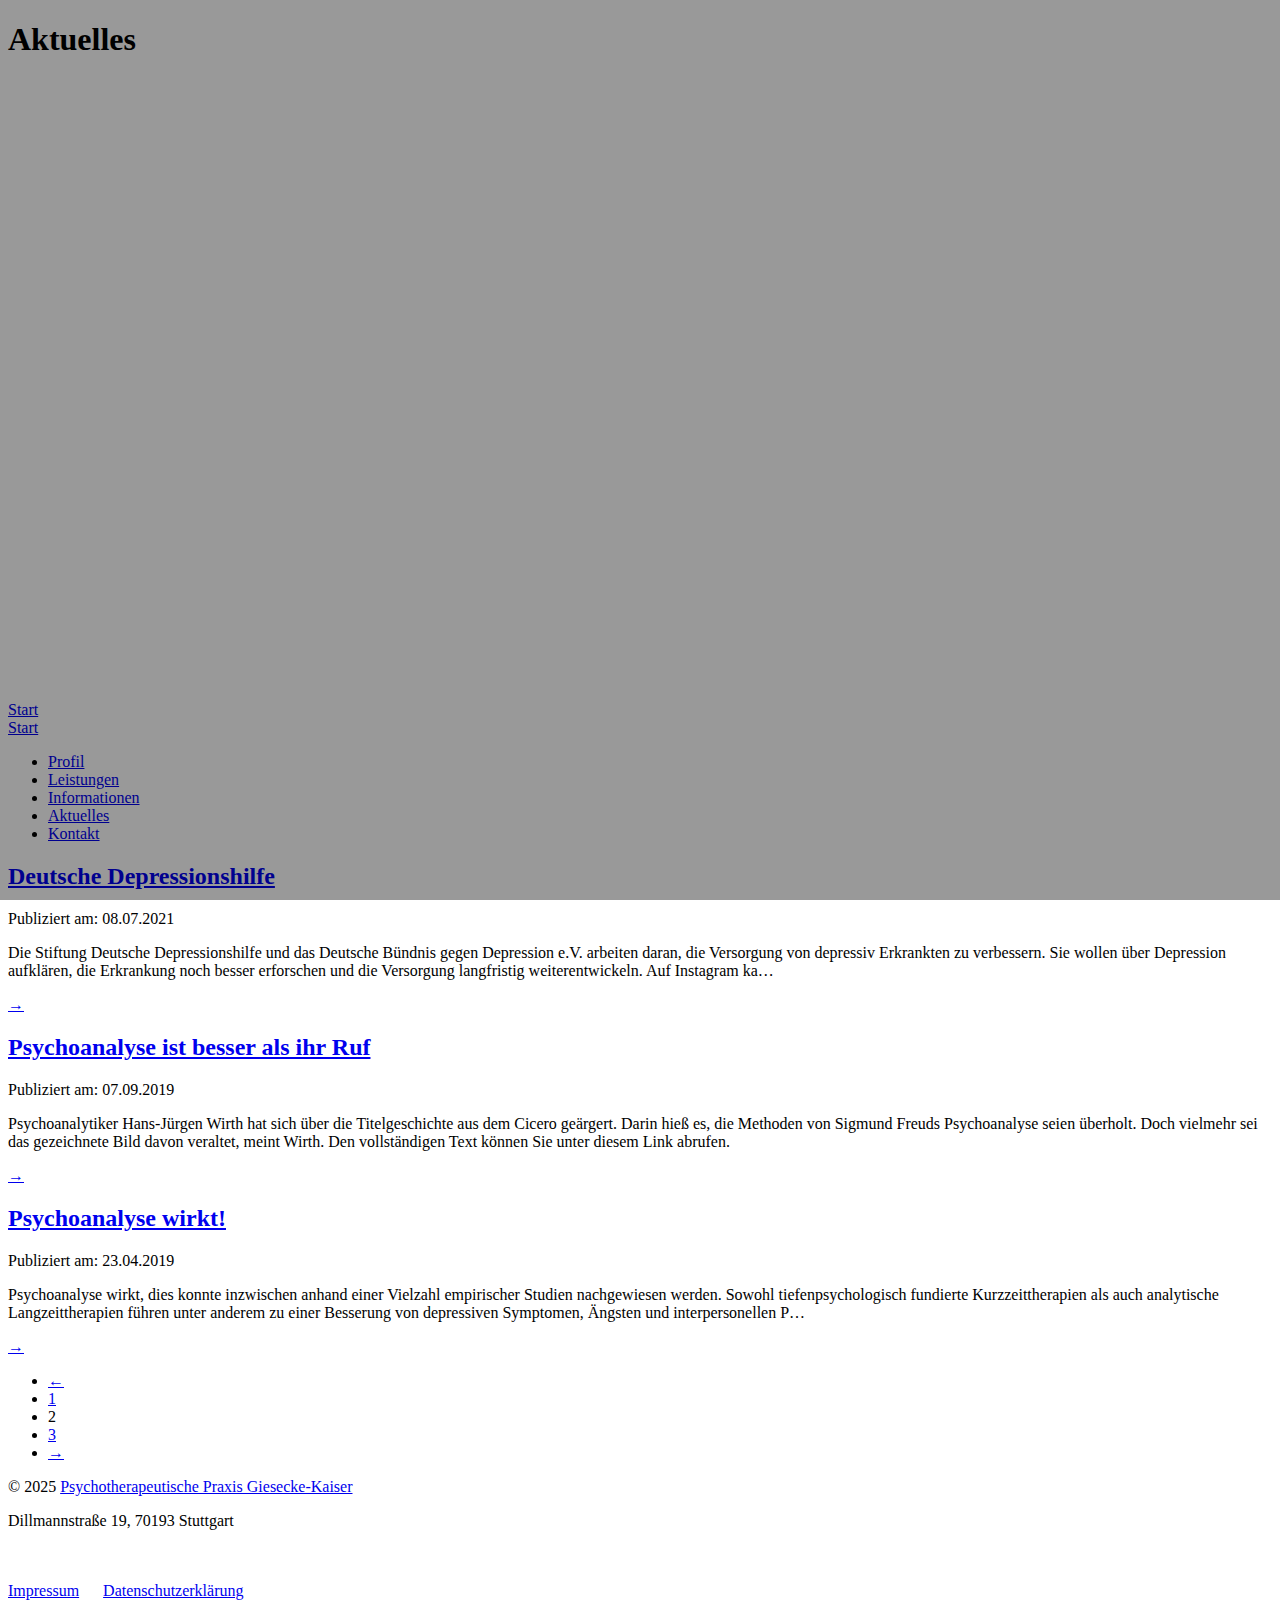
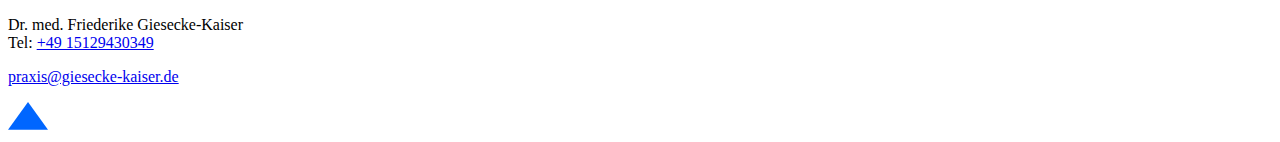
<file: Aktuelles page2.html>
<!DOCTYPE html>
<html lang="de">
  <head>
    <meta charset="utf-8" />
    <meta name="viewport" content="width=device-width, initial-scale=1">
    
<title>Aktuelles | Psychotherapeutische Praxis Dr. med. Friederike Giesecke-Kaiser</title>
<meta name="description" content="Psychotherapeutische Praxisgemeinschaft Monika Huff-M&uuml;ller &amp; Gabriele Dupin: Aktuelles und Hinweise.">
<meta property="og:title" content="Aktuelles | Psychotherapeutische Praxisgemeinschaft Monika Huff-M&uuml;ller &amp; Gabriele Dupin" />
<meta property="og:type" content="article" />
<meta property="og:url" content="https://www.huff-mueller-dupin.de/aktuelles" />
<meta property="og:description" content="Psychotherapeutische Praxisgemeinschaft Monika Huff-M&uuml;ller &amp; Gabriele Dupin: Aktuelles und Hinweise." />
        

 

<meta property="og:image" content="https://www.huff-mueller-dupin.de/content/4-aktuelles/header-background.min.jpg" />
 
<style>
  @font-face {
    font-family: 'Roboto';
    font-style: italic;
    font-weight: 400;
    src: url(https://www.huff-mueller-dupin.de/assets/fonts/Roboto-Italic.woff);
  }
  @font-face {
    font-family: 'Roboto';
    font-style: normal;
    font-weight: 300;
    src: url(https://www.huff-mueller-dupin.de/assets/fonts/Roboto-Light.woff);
  }
  @font-face {
    font-family: 'Roboto';
    font-style: italic;
    font-weight: 300;
    src: url(https://www.huff-mueller-dupin.de/assets/fonts/Roboto-LightItalic.woff);
  }  
  @font-face {
    font-family: 'Roboto';
    font-style: normal;
    font-weight: 500;
    src: url(https://www.huff-mueller-dupin.de/assets/fonts/Roboto-Medium.woff);
  }@font-face {
    font-family: 'Roboto';
    font-style: italic;
    font-weight: 500;
    src: url(https://www.huff-mueller-dupin.de/assets/fonts/Roboto-MediumItalic.woff);
  }
  @font-face {
    font-family: 'Roboto';
    font-style: normal;
    font-weight: 400;
    src: url(https://www.huff-mueller-dupin.de/assets/fonts/Roboto-Regular.woff);
  }
</style><link rel="stylesheet" href="https://www.huff-mueller-dupin.de/assets/css/reset.min.css">
<link rel="stylesheet" href="https://www.huff-mueller-dupin.de/assets/css/typo.min.css">
<link rel="stylesheet" href="https://www.huff-mueller-dupin.de/assets/css/grid.min.css">
<link rel="stylesheet" href="https://www.huff-mueller-dupin.de/assets/css/nav.min.css">
<link rel="stylesheet" href="https://www.huff-mueller-dupin.de/assets/css/style.min.css">
<link rel="stylesheet" href="https://www.huff-mueller-dupin.de/assets/css/blog.min.css"><link rel="stylesheet" href="https://www.huff-mueller-dupin.de/assets/css/mobile.min.css">
<link rel="stylesheet" href="https://www.huff-mueller-dupin.de/assets/css/forms.min.css">
<link rel="stylesheet" href="https://www.huff-mueller-dupin.de/assets/css/print.min.css" media="print"><style>
      .presentation {        
    background-image: url(https://www.huff-mueller-dupin.de/thumbs/aktuelles/header-background.min-1920x680-q85.jpg);        
    background-repeat: repeat;
    background-position: center;
    background-size: cover;
    min-height: 680px;
  }
  .presentation:before {
    content: "";
    position: absolute;
    top: 0;
    left: 0;
    width: 100%;
    height: 100%;
    background: rgba(0, 0, 0, 0.4);
    z-index: 1
  }    
  
  @media all and (max-width:767px) {
    .presentation {        
      background-image: url(https://www.huff-mueller-dupin.de/thumbs/aktuelles/header-background.min-767x450-q85.jpg);        
      min-height: 100vh;
    }
  }
     

  .presentation:before {
    content: "";
    position: absolute;
    top: 0;
    left: 0;
    width: 100%;
    height: 100%;
    background: rgba(0, 0, 0, 0.4);
    z-index: 1
  }

</style>
  </head>
  <body>
    <header>     
      <div class="presentation df am ac blog-presentation ">
        <div class="presentation-content">

                    <h1>Aktuelles</h1>
                    
          
        </div>

      </div>

      <div class="logo-and-nav-mobile big-space df between am logo-text">
  <a href="https://www.giesecke-kaiser.de">
        Start      </a>
  <a class="menu-icon" href="#nav-content">        
    <span></span>
    <span></span>
    <span></span>            
  </a>
</div>      <div id="nav-content">
  <a href="#" class="close"></a>
  <div id="nav-inside">
    <nav class="nav-top df between am">
      <div class="logo logo-text">
        <a href="https://www.giesecke-kaiser.de">Start  </a>
      </div>
      <ul class="menu">  
                <li class="default-li  big-space">    
                    <a  href="https://www.giesecke-kaiser.de/profil">Profil</a>
          
                
        </li>
                <li class="default-li  big-space">    
                    <a  href="https://www.giesecke-kaiser.de/leistungen">Leistungen</a>
          
                
        </li>
                <li class="default-li  big-space">    
                    <a  href="https://www.giesecke-kaiser.de/informationen">Informationen</a>
          
                
        </li>
                <li class="blog-li  big-space">    
                    <a  class="active" href="https://www.giesecke-kaiser.de/aktuelles">Aktuelles</a>
          
                
        </li>
                <li class="kontakt-li  big-space">    
                    <a  href="https://www.giesecke-kaiser.de/kontakt">Kontakt</a>
          
                
        </li>
              </ul> 
    </nav>
  </div>
</div>
    </header> 
<main class="size">
      <article class="size post-on-blog ">
    <div class="block">
      <header class="post-on-blog-header">
        <h2 class="h3"><a href="https://www.giesecke-kaiser.de/aktuelles/deutsche-depressionshilfe">Deutsche Depressionshilfe</a></h2>
        <span class="small">Publiziert am:</span> <time class="small" datetime="2021-07-08T00:00:00+00:00" pubdate="pubdate">08.07.2021</time>
      </header>
                  <p>Die Stiftung Deutsche Depressionshilfe und das Deutsche Bündnis gegen Depression e.V. arbeiten  daran, die Versorgung von depressiv Erkrankten zu verbessern. Sie wollen über Depression aufklären, die Erkrankung noch besser erforschen und die Versorgung langfristig weiterentwickeln. Auf Instagram ka… </p>
            <a class="read-more" href="https://www.giesecke-kaiser.de/aktuelles/deutsche-depressionshilfe"> &rarr; </a> 
    </div>
      </article>
    <article class="size post-on-blog ">
    <div class="block">
      <header class="post-on-blog-header">
        <h2 class="h3"><a href="https://www.giesecke-kaiser.de/aktuelles/psychoanalyse-ist-besser-als-ihr-ruf">Psychoanalyse ist besser als ihr Ruf</a></h2>
        <span class="small">Publiziert am:</span> <time class="small" datetime="2019-09-07T00:00:00+00:00" pubdate="pubdate">07.09.2019</time>
      </header>
                  <p>Psychoanalytiker Hans-Jürgen Wirth hat sich über die Titelgeschichte aus dem  Cicero geärgert. Darin hieß es, die Methoden von Sigmund Freuds Psychoanalyse seien überholt. Doch vielmehr sei das gezeichnete Bild davon veraltet, meint Wirth. Den vollständigen Text können Sie unter diesem Link abrufen. </p>
            <a class="read-more" href="https://www.giesecke-kaiser.de/aktuelles/psychoanalyse-ist-besser-als-ihr-ruf"> &rarr; </a> 
    </div>
      </article>
    <article class="size post-on-blog ">
    <div class="block">
      <header class="post-on-blog-header">
        <h2 class="h3"><a href="https://www.giesecke-kaiser.de/aktuelles/psychoanalyse-wirkt">Psychoanalyse wirkt!</a></h2>
        <span class="small">Publiziert am:</span> <time class="small" datetime="2019-04-23T00:00:00+00:00" pubdate="pubdate">23.04.2019</time>
      </header>
                  <p>Psychoanalyse wirkt, dies konnte inzwischen anhand einer Vielzahl empirischer Studien nachgewiesen werden.  Sowohl tiefenpsychologisch fundierte Kurzzeittherapien als auch analytische Langzeittherapien führen unter anderem zu einer Besserung von depressiven Symptomen, Ängsten und interpersonellen P… </p>
            <a class="read-more" href="https://www.giesecke-kaiser.de/aktuelles/psychoanalyse-wirkt"> &rarr; </a> 
    </div>
      </article>
    <nav class="pagination" role="navigation">
  <ul>
        <li><a href="https://www.giesecke-kaiser.de/aktuelles">&larr;</a></li>
                <li><a href="https://www.giesecke-kaiser.de/aktuelles">1</a></li>
                <li><span class="active" >2</span></li>
                <li><a href="https://www.giesecke-kaiser.de/aktuelles/page:3">3</a></li>
                <li class="last"><a href="https://www.giesecke-kaiser.de/aktuelles/page:3">&rarr;</a></li>
      </ul>
</nav>  </main>
<footer>
  <div class="df am">
    <div class="bla copyright">
        <p>© 2025 <a href="https://www.giesecke-kaiser.de">Psychotherapeutische Praxis Giesecke-Kaiser</a></p>
<p>Dillmannstraße 19, 70193 Stuttgart</p>
<p><br/><br />
<a href="https://www.giesecke-kaiser.de/impressum" title="Impressum">Impressum</a> &emsp; <a href="https://www.giesecke-kaiser.de/datenschutz" title="Datenschutzerklärung">Datenschutzerklärung</a></p>    </div>
    <div class="social-link">
      <p>Dr. med. Friederike Giesecke-Kaiser<br />
Tel: <a href="tel:+49 15129430349" title="+49 15129430349">+49 15129430349</a></p>

<p><a href="mailto:praxis@giesecke-kaiser.de" title="praxis@giesecke-kaiser.de">praxis@giesecke-kaiser.de</a></p>    </div>
  </div>
  <a id="gotop" class="gotop logo-width-mini" href="#top">
    <svg width="40px" viewBox="0 0 131.52 91.52">
      <path transform="matrix(1,0,0,1,-429.339,-342.347)" fill="#0066ff" fill-rule="evenodd" stroke="none" stroke-width="0" d="M 495.172,342.347 L 561.004,434.013 L 429.339,434.013 Z "/>
    </svg>
  </a>
</footer>

<script src="https://www.huff-mueller-dupin.de/assets/js/jquery.2.4.1.min.js"></script>
<script src="https://www.huff-mueller-dupin.de/assets/lightslider/js/lightslider.min.js"></script>
<script src="https://www.huff-mueller-dupin.de/assets/js/all.min.js"></script>
 
</body>
</html>
</file>
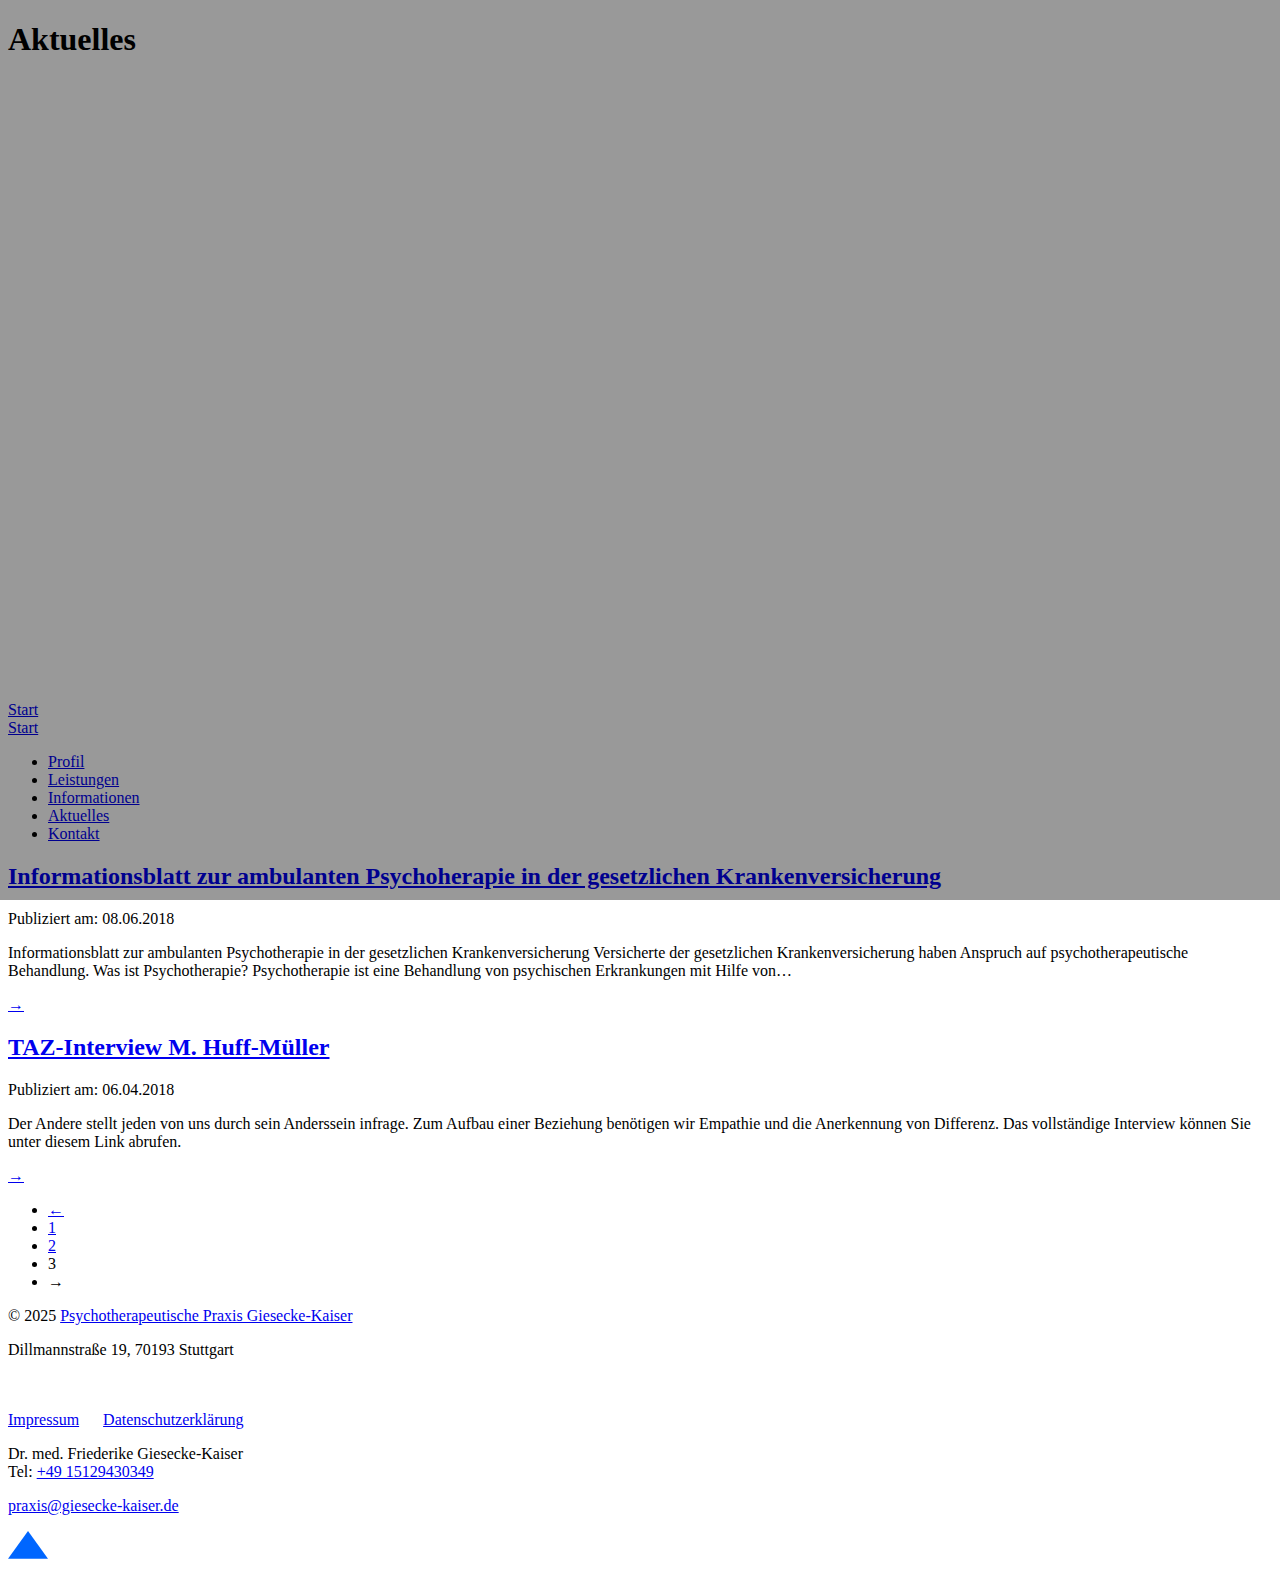
<file: Aktuelles page3.html>
<!DOCTYPE html>
<html lang="de">
  <head>
    <meta charset="utf-8" />
    <meta name="viewport" content="width=device-width, initial-scale=1">
    
<title>Aktuelles | Psychotherapeutische Praxis Dr. med. Friederike Giesecke-Kaiser</title>
<meta name="description" content="Psychotherapeutische Praxisgemeinschaft Monika Huff-M&uuml;ller &amp; Gabriele Dupin: Aktuelles und Hinweise.">
<meta property="og:title" content="Aktuelles | Psychotherapeutische Praxisgemeinschaft Monika Huff-M&uuml;ller &amp; Gabriele Dupin" />
<meta property="og:type" content="article" />
<meta property="og:url" content="https://www.huff-mueller-dupin.de/aktuelles" />
<meta property="og:description" content="Psychotherapeutische Praxisgemeinschaft Monika Huff-M&uuml;ller &amp; Gabriele Dupin: Aktuelles und Hinweise." />
        

 

<meta property="og:image" content="https://www.huff-mueller-dupin.de/content/4-aktuelles/header-background.min.jpg" />
 
<style>
  @font-face {
    font-family: 'Roboto';
    font-style: italic;
    font-weight: 400;
    src: url(https://www.huff-mueller-dupin.de/assets/fonts/Roboto-Italic.woff);
  }
  @font-face {
    font-family: 'Roboto';
    font-style: normal;
    font-weight: 300;
    src: url(https://www.huff-mueller-dupin.de/assets/fonts/Roboto-Light.woff);
  }
  @font-face {
    font-family: 'Roboto';
    font-style: italic;
    font-weight: 300;
    src: url(https://www.huff-mueller-dupin.de/assets/fonts/Roboto-LightItalic.woff);
  }  
  @font-face {
    font-family: 'Roboto';
    font-style: normal;
    font-weight: 500;
    src: url(https://www.huff-mueller-dupin.de/assets/fonts/Roboto-Medium.woff);
  }@font-face {
    font-family: 'Roboto';
    font-style: italic;
    font-weight: 500;
    src: url(https://www.huff-mueller-dupin.de/assets/fonts/Roboto-MediumItalic.woff);
  }
  @font-face {
    font-family: 'Roboto';
    font-style: normal;
    font-weight: 400;
    src: url(https://www.huff-mueller-dupin.de/assets/fonts/Roboto-Regular.woff);
  }
</style><link rel="stylesheet" href="https://www.huff-mueller-dupin.de/assets/css/reset.min.css">
<link rel="stylesheet" href="https://www.huff-mueller-dupin.de/assets/css/typo.min.css">
<link rel="stylesheet" href="https://www.huff-mueller-dupin.de/assets/css/grid.min.css">
<link rel="stylesheet" href="https://www.huff-mueller-dupin.de/assets/css/nav.min.css">
<link rel="stylesheet" href="https://www.huff-mueller-dupin.de/assets/css/style.min.css">
<link rel="stylesheet" href="https://www.huff-mueller-dupin.de/assets/css/blog.min.css"><link rel="stylesheet" href="https://www.huff-mueller-dupin.de/assets/css/mobile.min.css">
<link rel="stylesheet" href="https://www.huff-mueller-dupin.de/assets/css/forms.min.css">
<link rel="stylesheet" href="https://www.huff-mueller-dupin.de/assets/css/print.min.css" media="print"><style>
      .presentation {        
    background-image: url(https://www.huff-mueller-dupin.de/thumbs/aktuelles/header-background.min-1920x680-q85.jpg);        
    background-repeat: repeat;
    background-position: center;
    background-size: cover;
    min-height: 680px;
  }
  .presentation:before {
    content: "";
    position: absolute;
    top: 0;
    left: 0;
    width: 100%;
    height: 100%;
    background: rgba(0, 0, 0, 0.4);
    z-index: 1
  }    
  
  @media all and (max-width:767px) {
    .presentation {        
      background-image: url(https://www.huff-mueller-dupin.de/thumbs/aktuelles/header-background.min-767x450-q85.jpg);        
      min-height: 100vh;
    }
  }
     

  .presentation:before {
    content: "";
    position: absolute;
    top: 0;
    left: 0;
    width: 100%;
    height: 100%;
    background: rgba(0, 0, 0, 0.4);
    z-index: 1
  }

</style>
  </head>
  <body>
    <header>     
      <div class="presentation df am ac blog-presentation ">
        <div class="presentation-content">

                    <h1>Aktuelles</h1>
                    
          
        </div>

      </div>

      <div class="logo-and-nav-mobile big-space df between am logo-text">
  <a href="https://www.giesecke-kaiser.de">
        Start      </a>
  <a class="menu-icon" href="#nav-content">        
    <span></span>
    <span></span>
    <span></span>            
  </a>
</div>      <div id="nav-content">
  <a href="#" class="close"></a>
  <div id="nav-inside">
    <nav class="nav-top df between am">
      <div class="logo logo-text">
        <a href="https://www.giesecke-kaiser.de">Start  </a>
      </div>
      <ul class="menu">  
                <li class="default-li  big-space">    
                    <a  href="https://www.giesecke-kaiser.de/profil">Profil</a>
          
                
        </li>
                <li class="default-li  big-space">    
                    <a  href="https://www.giesecke-kaiser.de/leistungen">Leistungen</a>
          
                
        </li>
                <li class="default-li  big-space">    
                    <a  href="https://www.giesecke-kaiser.de/informationen">Informationen</a>
          
                
        </li>
                <li class="blog-li  big-space">    
                    <a  class="active" href="https://www.giesecke-kaiser.de/aktuelles">Aktuelles</a>
          
                
        </li>
                <li class="kontakt-li  big-space">    
                    <a  href="https://www.giesecke-kaiser.de/kontakt">Kontakt</a>
          
                
        </li>
              </ul> 
    </nav>
  </div>
</div>
    </header> 
<main class="size">
      <article class="size post-on-blog ">
    <div class="block">
      <header class="post-on-blog-header">
        <h2 class="h3"><a href="https://www.giesecke-kaiser.de/aktuelles/informationsblatt-zur-ambulanten-sicher-therapie-in-der-gesetzlichen-krankenversicherung">Informationsblatt zur ambulanten Psychoherapie in der gesetzlichen Krankenversicherung</a></h2>
        <span class="small">Publiziert am:</span> <time class="small" datetime="2018-06-08T00:00:00+00:00" pubdate="pubdate">08.06.2018</time>
      </header>
                  <p>Informationsblatt zur ambulanten Psychotherapie in der gesetzlichen Krankenversicherung Versicherte der gesetzlichen Krankenversicherung haben Anspruch auf psychotherapeutische Behandlung. Was ist Psychotherapie? Psychotherapie ist eine Behandlung von psychischen Erkrankungen mit Hilfe von… </p>
            <a class="read-more" href="https://www.giesecke-kaiser.de/aktuelles/informationsblatt-zur-ambulanten-sicher-therapie-in-der-gesetzlichen-krankenversicherung"> &rarr; </a> 
    </div>
      </article>
    <article class="size post-on-blog ">
    <div class="block">
      <header class="post-on-blog-header">
        <h2 class="h3"><a href="https://www.giesecke-kaiser.de/aktuelles/taz-interview-m-huff-mueller">TAZ-Interview M. Huff-M&uuml;ller</a></h2>
        <span class="small">Publiziert am:</span> <time class="small" datetime="2018-04-06T00:00:00+00:00" pubdate="pubdate">06.04.2018</time>
      </header>
                  <p>Der Andere stellt jeden von uns durch sein Anderssein infrage. Zum Aufbau einer Beziehung benötigen wir Empathie und die Anerkennung von Differenz. Das vollständige Interview können Sie unter diesem Link abrufen. </p>
            <a class="read-more" href="https://www.giesecke-kaiser.de/aktuelles/taz-interview-m-huff-mueller"> &rarr; </a> 
    </div>
      </article>
    <nav class="pagination" role="navigation">
  <ul>
        <li><a href="https://www.giesecke-kaiser.de/aktuelles/page:2">&larr;</a></li>
                <li><a href="https://www.giesecke-kaiser.de/aktuelles">1</a></li>
                <li><a href="https://www.giesecke-kaiser.de/aktuelles/page:2">2</a></li>
                <li><span class="active" >3</span></li>
                <li class="last"><span>&rarr;</span></li>
      </ul>
</nav>  </main>
<footer>
  <div class="df am">
    <div class="bla copyright">
        <p>© 2025 <a href="https://www.giesecke-kaiser.de">Psychotherapeutische Praxis Giesecke-Kaiser</a></p>
<p>Dillmannstraße 19, 70193 Stuttgart</p>
<p><br/><br />
<a href="https://www.giesecke-kaiser.de/impressum" title="Impressum">Impressum</a> &emsp; <a href="https://www.giesecke-kaiser.de/datenschutz" title="Datenschutzerklärung">Datenschutzerklärung</a></p>    </div>
    <div class="social-link">
      <p>Dr. med. Friederike Giesecke-Kaiser<br />
Tel: <a href="tel:+49 15129430349" title="+49 15129430349">+49 15129430349</a></p>

<p><a href="mailto:praxis@giesecke-kaiser.de" title="praxis@giesecke-kaiser.de">praxis@giesecke-kaiser.de</a></p>    </div>
  </div>
  <a id="gotop" class="gotop logo-width-mini" href="#top">
    <svg width="40px" viewBox="0 0 131.52 91.52">
      <path transform="matrix(1,0,0,1,-429.339,-342.347)" fill="#0066ff" fill-rule="evenodd" stroke="none" stroke-width="0" d="M 495.172,342.347 L 561.004,434.013 L 429.339,434.013 Z "/>
    </svg>
  </a>
</footer>

<script src="https://www.huff-mueller-dupin.de/assets/js/jquery.2.4.1.min.js"></script>
<script src="https://www.huff-mueller-dupin.de/assets/lightslider/js/lightslider.min.js"></script>
<script src="https://www.huff-mueller-dupin.de/assets/js/all.min.js"></script>
 
</body>
</html>
</file>
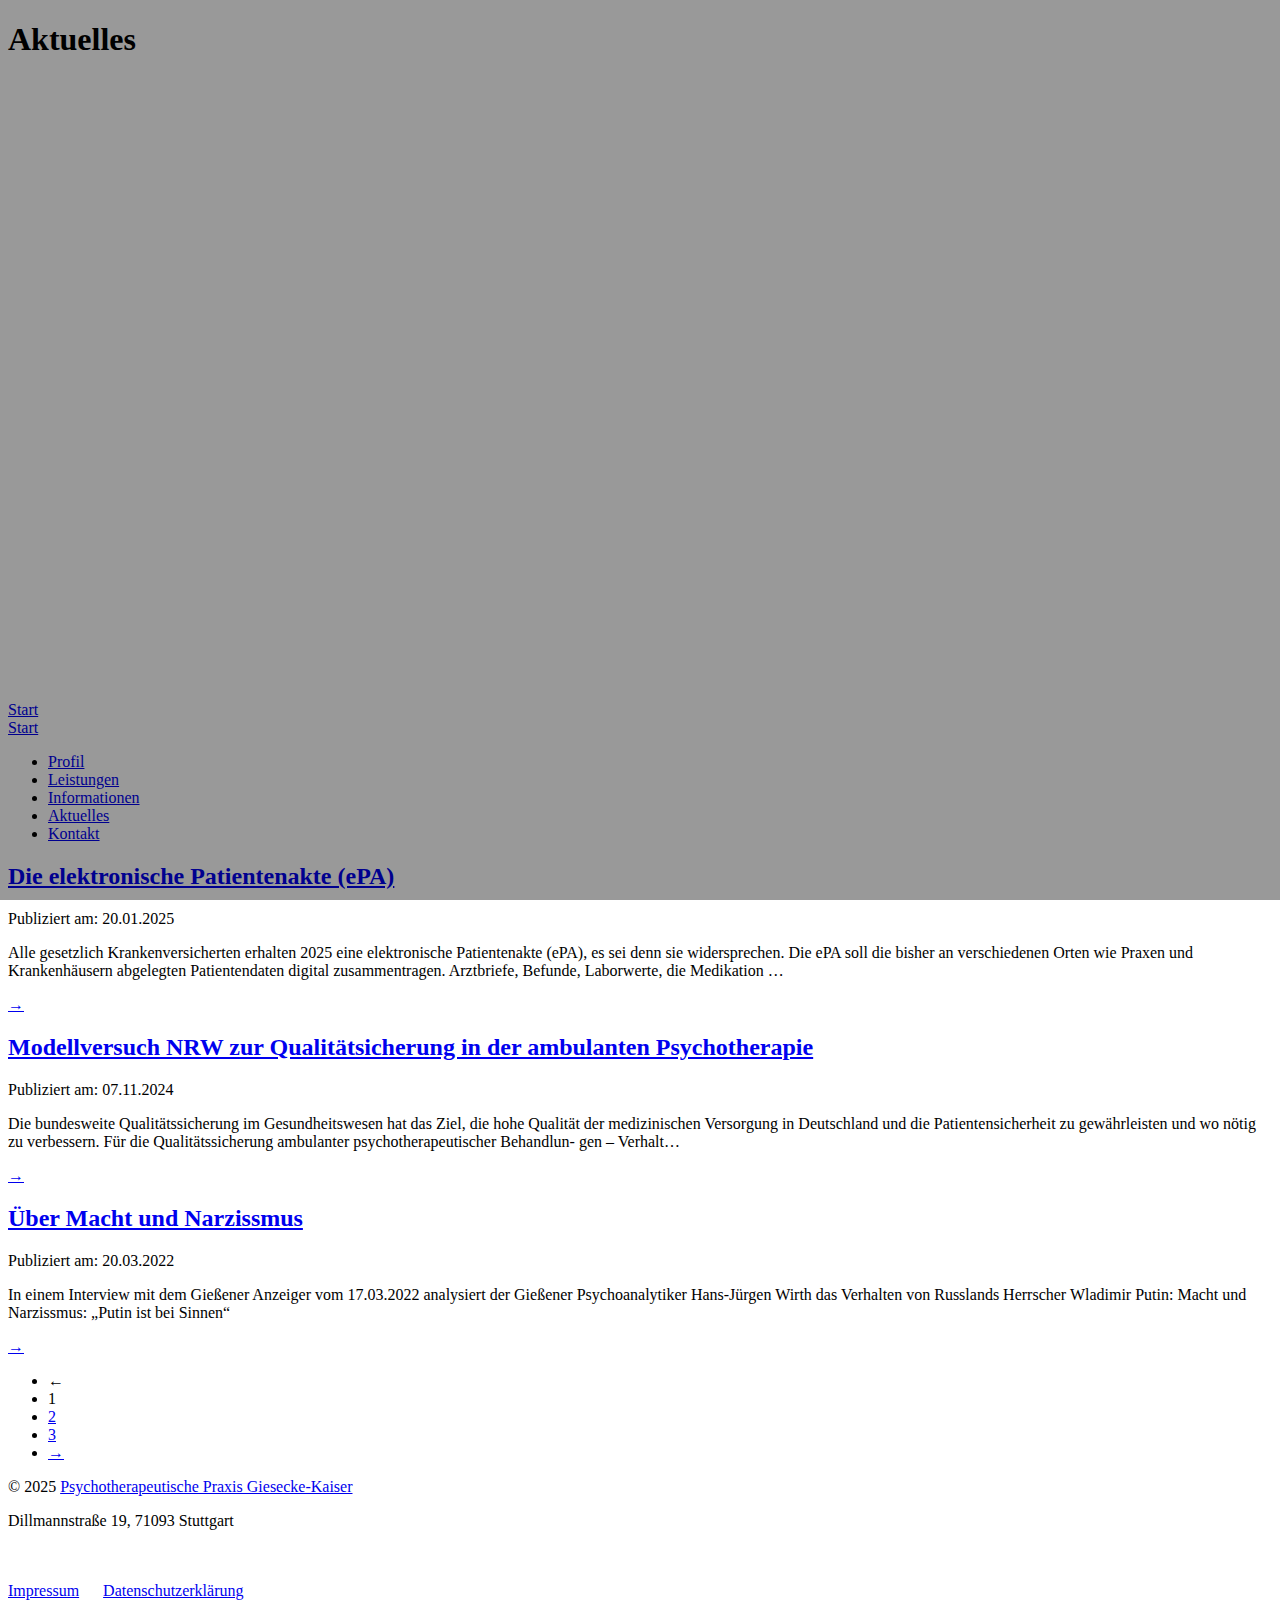
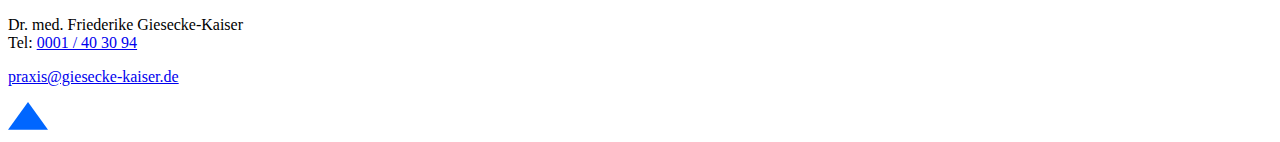
<file: aktuelles.html>
<!DOCTYPE html>
<html lang="de">
  <head>
    <meta charset="utf-8" />
    <meta name="viewport" content="width=device-width, initial-scale=1">
    
<title>Aktuelles | Psychotherapeutische Praxis Dr. med. Friederike Giesecke-Kaiser</title>
<meta name="description" content="Psychotherapeutische Praxisgemeinschaft Monika Huff-M&uuml;ller &amp; Gabriele Dupin: Aktuelles und Hinweise.">
<meta property="og:title" content="Aktuelles | Psychotherapeutische Praxisgemeinschaft Monika Huff-M&uuml;ller &amp; Gabriele Dupin" />
<meta property="og:type" content="article" />
<meta property="og:url" content="https://www.huff-mueller-dupin.de/aktuelles" />
<meta property="og:description" content="Psychotherapeutische Praxis Dr. med. Friederike Giesecke-Kaiser, Aktuelles und Hinweise." />
        

 

<meta property="og:image" content="https://www.huff-mueller-dupin.de/content/4-aktuelles/header-background.min.jpg" />
 
<style>
  @font-face {
    font-family: 'Roboto';
    font-style: italic;
    font-weight: 400;
    src: url(https://www.huff-mueller-dupin.de/assets/fonts/Roboto-Italic.woff);
  }
  @font-face {
    font-family: 'Roboto';
    font-style: normal;
    font-weight: 300;
    src: url(https://www.huff-mueller-dupin.de/assets/fonts/Roboto-Light.woff);
  }
  @font-face {
    font-family: 'Roboto';
    font-style: italic;
    font-weight: 300;
    src: url(https://www.huff-mueller-dupin.de/assets/fonts/Roboto-LightItalic.woff);
  }  
  @font-face {
    font-family: 'Roboto';
    font-style: normal;
    font-weight: 500;
    src: url(https://www.huff-mueller-dupin.de/assets/fonts/Roboto-Medium.woff);
  }@font-face {
    font-family: 'Roboto';
    font-style: italic;
    font-weight: 500;
    src: url(https://www.huff-mueller-dupin.de/assets/fonts/Roboto-MediumItalic.woff);
  }
  @font-face {
    font-family: 'Roboto';
    font-style: normal;
    font-weight: 400;
    src: url(https://www.huff-mueller-dupin.de/assets/fonts/Roboto-Regular.woff);
  }
</style><link rel="stylesheet" href="https://www.huff-mueller-dupin.de/assets/css/reset.min.css">
<link rel="stylesheet" href="https://www.huff-mueller-dupin.de/assets/css/typo.min.css">
<link rel="stylesheet" href="https://www.huff-mueller-dupin.de/assets/css/grid.min.css">
<link rel="stylesheet" href="https://www.huff-mueller-dupin.de/assets/css/nav.min.css">
<link rel="stylesheet" href="https://www.huff-mueller-dupin.de/assets/css/style.min.css">
<link rel="stylesheet" href="https://www.huff-mueller-dupin.de/assets/css/blog.min.css"><link rel="stylesheet" href="https://www.huff-mueller-dupin.de/assets/css/mobile.min.css">
<link rel="stylesheet" href="https://www.huff-mueller-dupin.de/assets/css/forms.min.css">
<link rel="stylesheet" href="https://www.huff-mueller-dupin.de/assets/css/print.min.css" media="print"><style>
      .presentation {        
    background-image: url(https://www.huff-mueller-dupin.de/thumbs/aktuelles/header-background.min-1920x680-q85.jpg);        
    background-repeat: repeat;
    background-position: center;
    background-size: cover;
    min-height: 680px;
  }
  .presentation:before {
    content: "";
    position: absolute;
    top: 0;
    left: 0;
    width: 100%;
    height: 100%;
    background: rgba(0, 0, 0, 0.4);
    z-index: 1
  }    
  
  @media all and (max-width:767px) {
    .presentation {        
      background-image: url(https://www.huff-mueller-dupin.de/thumbs/aktuelles/header-background.min-767x450-q85.jpg);        
      min-height: 100vh;
    }
  }
     

  .presentation:before {
    content: "";
    position: absolute;
    top: 0;
    left: 0;
    width: 100%;
    height: 100%;
    background: rgba(0, 0, 0, 0.4);
    z-index: 1
  }

</style>
  </head>
  <body>
    <header>     
      <div class="presentation df am ac blog-presentation ">
        <div class="presentation-content">

                    <h1>Aktuelles</h1>
                    
          
        </div>

      </div>

      <div class="logo-and-nav-mobile big-space df between am logo-text">
  <a href="https://www.giesecke-kaiser.de/">
        Start      </a>
  <a class="menu-icon" href="#nav-content">        
    <span></span>
    <span></span>
    <span></span>            
  </a>
</div>      <div id="nav-content">
  <a href="#" class="close"></a>
  <div id="nav-inside">
    <nav class="nav-top df between am">
      <div class="logo logo-text">
        <a href="https://www.giesecke-kaiser.de/">Start  </a>
      </div>
      <ul class="menu">  
                <li class="default-li  big-space">    
                    <a  href="https://www.giesecke-kaiser.de/profil">Profil</a>
          
                
        </li>
                <li class="default-li  big-space">    
                    <a  href="https://www.giesecke-kaiser.de/leistungen">Leistungen</a>
          
                
        </li>
                <li class="default-li  big-space">    
                    <a  href="https://www.giesecke-kaiser.de/informationen">Informationen</a>
          
                
        </li>
                <li class="blog-li  big-space">    
                    <a  class="active" href="https://www.giesecke-kaiser.de/aktuelles">Aktuelles</a>
          
                
        </li>
                <li class="kontakt-li  big-space">    
                    <a  href="https://www.giesecke-kaiser.de/kontakt">Kontakt</a>
          
                
        </li>
              </ul> 
    </nav>
  </div>
</div>
    </header> 
<main class="size">
      <article class="size post-on-blog ">
    <div class="block">
      <header class="post-on-blog-header">
        <h2 class="h3"><a href="https://www.giesecke-kaiser.de//aktuelles/die-elektronische-patientenakte-epa">Die elektronische Patientenakte (ePA)</a></h2>
        <span class="small">Publiziert am:</span> <time class="small" datetime="2025-01-20T00:00:00+00:00" pubdate="pubdate">20.01.2025</time>
      </header>
                  <p>Alle gesetzlich Krankenversicherten erhalten 2025 eine elektronische Patientenakte (ePA), es sei denn sie widersprechen. Die ePA soll die bisher an verschiedenen Orten wie Praxen und Krankenhäusern abgelegten Patientendaten digital zusammentragen. Arztbriefe, Befunde, Laborwerte, die Medikation … </p>
            <a class="read-more" href="https://www.giesecke-kaiser.de/aktuelles/die-elektronische-patientenakte-epa"> &rarr; </a> 
    </div>
      </article>
    <article class="size post-on-blog ">
    <div class="block">
      <header class="post-on-blog-header">
        <h2 class="h3"><a href="https://www.giesecke-kaiser.de/aktuelles/stellungnahme-der-dpg-zu-nationalismus">Modellversuch NRW zur Qualit&auml;tsicherung in der ambulanten Psychotherapie</a></h2>
        <span class="small">Publiziert am:</span> <time class="small" datetime="2024-11-07T00:00:00+00:00" pubdate="pubdate">07.11.2024</time>
      </header>
                  <p>Die bundesweite Qualitätssicherung im Gesundheitswesen hat das Ziel, die hohe Qualität der medizinischen Versorgung in Deutschland und die Patientensicherheit zu gewährleisten und wo nötig zu verbessern. Für die Qualitätssicherung ambulanter psychotherapeutischer Behandlun- gen – Verhalt… </p>
            <a class="read-more" href="https://www.giesecke-kaiser.de/aktuelles/stellungnahme-der-dpg-zu-nationalismus"> &rarr; </a> 
    </div>
      </article>
    <article class="size post-on-blog ">
    <div class="block">
      <header class="post-on-blog-header">
        <h2 class="h3"><a href="https://www.giesecke-kaiser.de/aktuelles/ueber-macht-und-narzissmus">&Uuml;ber Macht und Narzissmus</a></h2>
        <span class="small">Publiziert am:</span> <time class="small" datetime="2022-03-20T00:00:00+00:00" pubdate="pubdate">20.03.2022</time>
      </header>
                  <p>In einem Interview mit dem Gießener Anzeiger vom 17.03.2022 analysiert der Gießener Psychoanalytiker Hans-Jürgen Wirth das Verhalten von Russlands Herrscher Wladimir Putin:  Macht und Narzissmus: „Putin ist bei Sinnen“ </p>
            <a class="read-more" href="https://www.giesecke-kaiser.de/aktuelles/ueber-macht-und-narzissmus"> &rarr; </a> 
    </div>
      </article>
    <nav class="pagination" role="navigation">
  <ul>
        <li><span>&larr;</span></li>
                <li><span class="active" >1</span></li>
                <li><a href="https://www.giesecke-kaiser.de/aktuelles/page:2">2</a></li>
                <li><a href="https://www.giesecke-kaiser.de/aktuelles/page:3">3</a></li>
                <li class="last"><a href="https://www.giesecke-kaiser.de/aktuelles/page:2">&rarr;</a></li>
      </ul>
</nav>  </main>
<footer>
  <div class="df am">
    <div class="bla copyright">
        <p>© 2025 <a href="https://www.giesecke-kaiser.de/">Psychotherapeutische Praxis Giesecke-Kaiser</a></p>
<p>Dillmannstraße 19, 71093 Stuttgart</p>
<p><br/><br />
<a href="https://www.giesecke-kaiser.de/impressum" title="Impressum">Impressum</a> &emsp; <a href="https://www.giesecke-kaiser.de/datenschutz" title="Datenschutzerklärung">Datenschutzerklärung</a></p>    </div>
    <div class="social-link">
      <p>Dr. med. Friederike Giesecke-Kaiser<br />
Tel: <a href="tel:+49000000094" title="0001 / 40 30 94">0001 / 40 30 94</a></p>

<p><a href="mailto:praxis@giesecke-kaiser.de" title="praxis@giesecke-kaiser.de">praxis@giesecke-kaiser.de</a></p>    </div>
  </div>
  <a id="gotop" class="gotop logo-width-mini" href="#top">
    <svg width="40px" viewBox="0 0 131.52 91.52">
      <path transform="matrix(1,0,0,1,-429.339,-342.347)" fill="#0066ff" fill-rule="evenodd" stroke="none" stroke-width="0" d="M 495.172,342.347 L 561.004,434.013 L 429.339,434.013 Z "/>
    </svg>
  </a>
</footer>

<script src="https://www.huff-mueller-dupin.de/assets/js/jquery.2.4.1.min.js"></script>
<script src="https://www.huff-mueller-dupin.de/assets/lightslider/js/lightslider.min.js"></script>
<script src="https://www.huff-mueller-dupin.de/assets/js/all.min.js"></script>
 
</body>
</html>
</file>
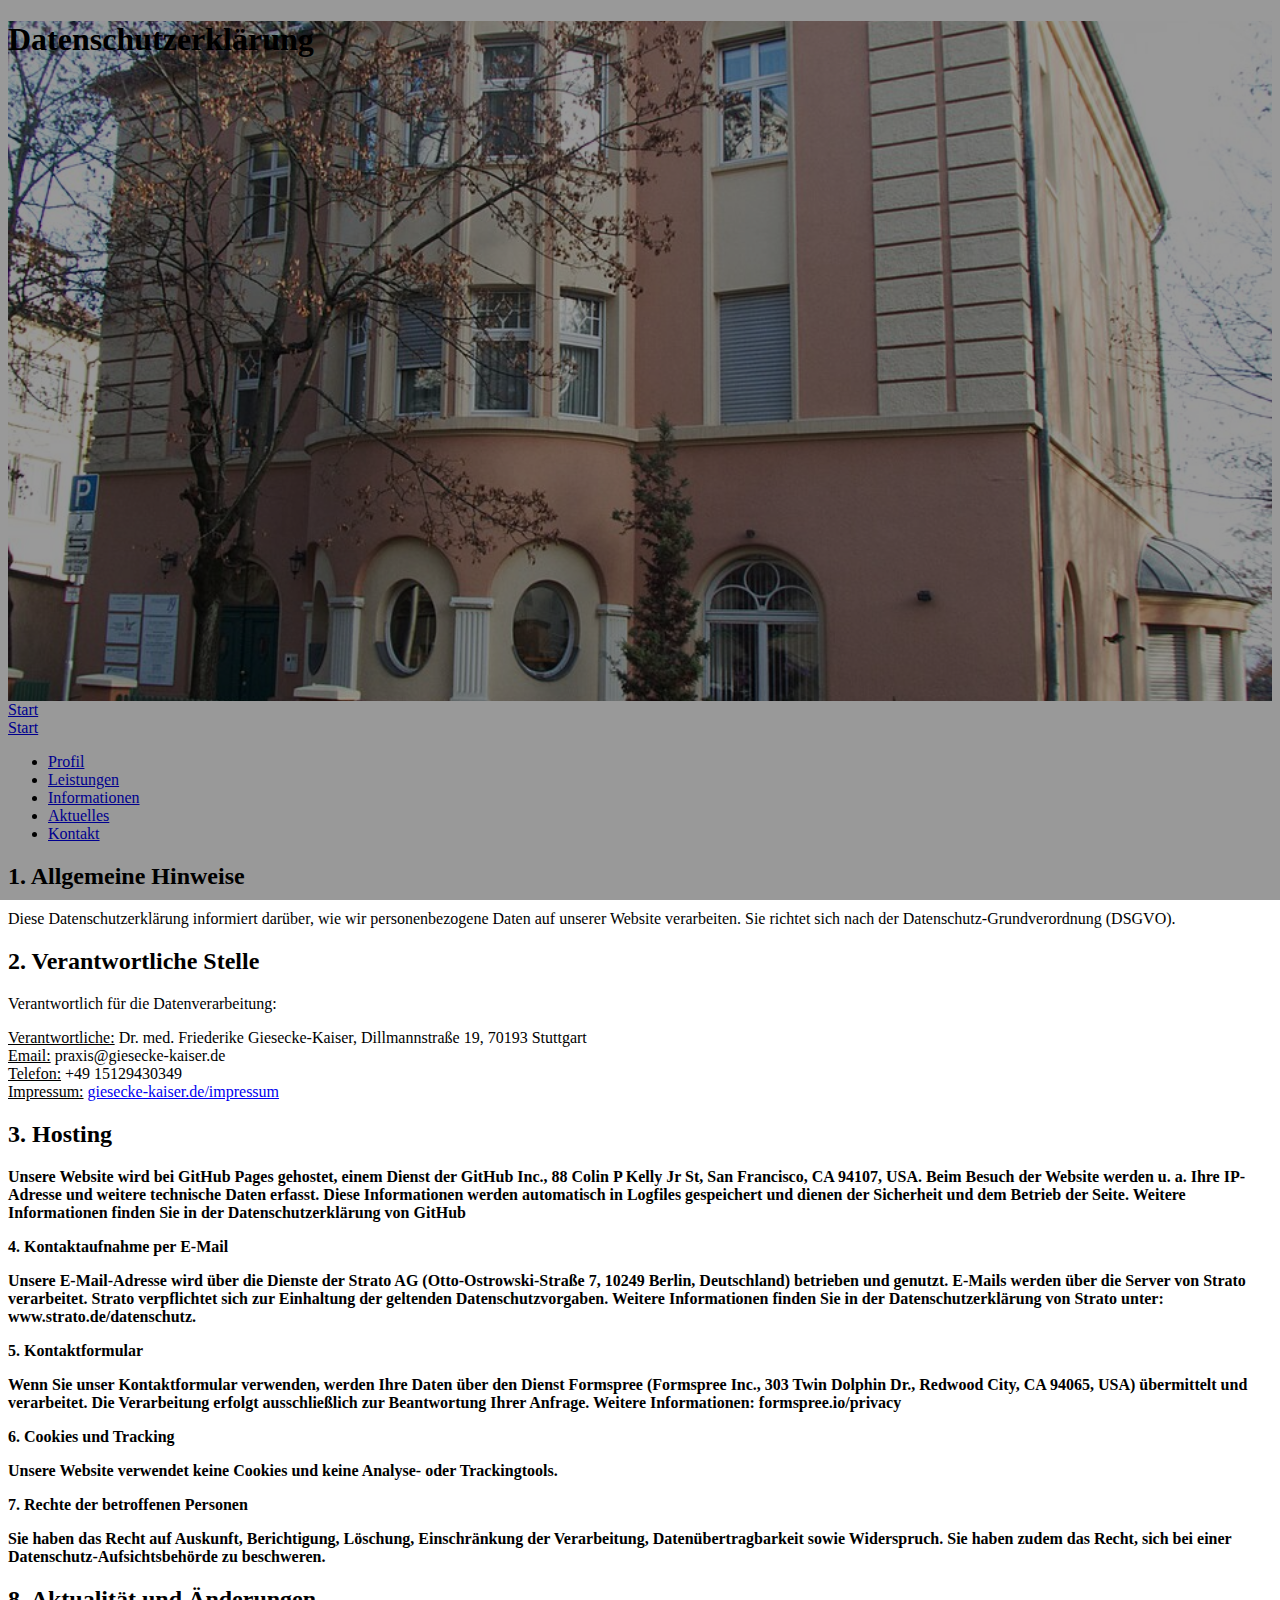
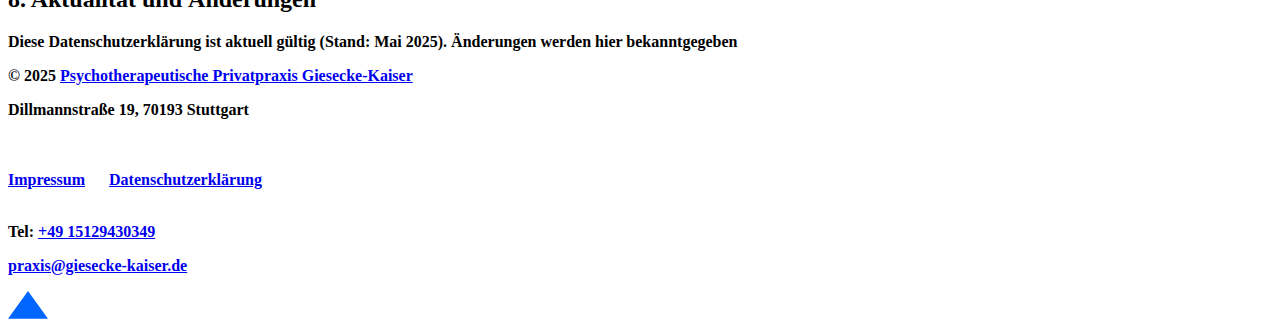
<file: datenschutz.html>
<!DOCTYPE html>
<html lang="de">
  <head>
    <meta charset="utf-8" />
    <meta name="viewport" content="width=device-width, initial-scale=1">
    
<title>Datenschutzerkl&auml;rung | Psychotherapeutische Privatpraxis Giesecke-Kaiser</title>
<meta name="description" content="Psychotherapeutische Privatpraxis Giesecke-Kaiser - Datenschutzerkl&auml;rung">
<meta property="og:title" content="Datenschutzerkl&auml;rung | Psychotherapeutische Privatpraxis Giesecke-Kaiser" />
<meta property="og:type" content="article" />
<meta property="og:url" content="https://www.giesecke-kaiser.de/datenschutz" />
<meta property="og:description" content="Psychotherapeutische Privatpraxis Giesecke-Kaiser - Datenschutzerkl&auml;rung" />
        

 

<meta property="og:image" content="https://www.huff-mueller-dupin.de/content/datenschutz/header-background.min.jpg" />
 
<style>
  @font-face {
    font-family: 'Roboto';
    font-style: italic;
    font-weight: 400;
    src: url(https://www.huff-mueller-dupin.de/assets/fonts/Roboto-Italic.woff);
  }
  @font-face {
    font-family: 'Roboto';
    font-style: normal;
    font-weight: 300;
    src: url(https://www.huff-mueller-dupin.de/assets/fonts/Roboto-Light.woff);
  }
  @font-face {
    font-family: 'Roboto';
    font-style: italic;
    font-weight: 300;
    src: url(https://www.huff-mueller-dupin.de/assets/fonts/Roboto-LightItalic.woff);
  }  
  @font-face {
    font-family: 'Roboto';
    font-style: normal;
    font-weight: 500;
    src: url(https://www.huff-mueller-dupin.de/assets/fonts/Roboto-Medium.woff);
  }@font-face {
    font-family: 'Roboto';
    font-style: italic;
    font-weight: 500;
    src: url(https://www.huff-mueller-dupin.de/assets/fonts/Roboto-MediumItalic.woff);
  }
  @font-face {
    font-family: 'Roboto';
    font-style: normal;
    font-weight: 400;
    src: url(https://www.huff-mueller-dupin.de/assets/fonts/Roboto-Regular.woff);
  }
</style><link rel="stylesheet" href="https://www.huff-mueller-dupin.de/assets/css/reset.min.css">
<link rel="stylesheet" href="https://www.huff-mueller-dupin.de/assets/css/typo.min.css">
<link rel="stylesheet" href="https://www.huff-mueller-dupin.de/assets/css/grid.min.css">
<link rel="stylesheet" href="https://www.huff-mueller-dupin.de/assets/css/nav.min.css">
<link rel="stylesheet" href="https://www.huff-mueller-dupin.de/assets/css/style.min.css">
<link rel="stylesheet" href="https://www.huff-mueller-dupin.de/assets/css/mobile.min.css">
<link rel="stylesheet" href="https://www.huff-mueller-dupin.de/assets/css/forms.min.css">
<link rel="stylesheet" href="https://www.huff-mueller-dupin.de/assets/css/print.min.css" media="print"><style>
      .presentation {        
    background-image: url(images/Stuttgart_-_Dillmannstraße_19.jpg);        
    background-repeat: repeat;
    background-position: center;
    background-size: cover;
    min-height: 680px;
  }
  .presentation:before {
    content: "";
    position: absolute;
    top: 0;
    left: 0;
    width: 100%;
    height: 100%;
    background: rgba(0, 0, 0, 0.4);
    z-index: 1
  }    
  
  @media all and (max-width:767px) {
    .presentation {        
      background-image: url(images/Stuttgart_-_Dillmannstraße_19.jpg);        
      min-height: 100vh;
    }
  }
     

  .presentation:before {
    content: "";
    position: absolute;
    top: 0;
    left: 0;
    width: 100%;
    height: 100%;
    background: rgba(0, 0, 0, 0.4);
    z-index: 1
  }

</style>
  </head>
  <body>
    <header>     
      <div class="presentation df am ac default-presentation ">
        <div class="presentation-content">

                    <h1>Datenschutzerkl&auml;rung</h1>
                    
          
        </div>

      </div>

      <div class="logo-and-nav-mobile big-space df between am logo-text">
  <a href="https://www.giesecke-kaiser.de">
        Start      </a>
  <a class="menu-icon" href="#nav-content">        
    <span></span>
    <span></span>
    <span></span>            
  </a>
</div>      <div id="nav-content">
  <a href="#" class="close"></a>
  <div id="nav-inside">
    <nav class="nav-top df between am">
      <div class="logo logo-text">
        <a href="https://www.giesecke-kaiser.de">Start  </a>
      </div>
      <ul class="menu">  
                <li class="default-li  big-space">    
                    <a  href="https://www.giesecke-kaiser.de/profil">Profil</a>
          
                
        </li>
                <li class="default-li  big-space">    
                    <a  href="https://www.giesecke-kaiser.de/leistungen">Leistungen</a>
          
                
        </li>
                <li class="default-li  big-space">    
                    <a  href="https://www.giesecke-kaiser.de/informationen">Informationen</a>
          
                
        </li>
                <li class="blog-li  big-space">    
                    <a  href="https://www.giesecke-kaiser.de/aktuelles">Aktuelles</a>
          
                
        </li>
                <li class="kontakt-li  big-space">    
                    <a  href="https://www.giesecke-kaiser.de/kontakt">Kontakt</a>
          
                
        </li>
              </ul> 
    </nav>
  </div>
</div>
    </header> <main class="main">
  <article >
   
        <header class="lead  size">
      <h2>1. Allgemeine Hinweise</h2>
<p>Diese Datenschutzerklärung informiert darüber, wie wir personenbezogene Daten auf unserer Website
verarbeiten. Sie richtet sich nach der Datenschutz-Grundverordnung (DSGVO).
</p>
<h2>2. Verantwortliche Stelle</h2>
<p>Verantwortlich für die Datenverarbeitung:</p>
<p><u>Verantwortliche:</u> Dr. med. Friederike Giesecke-Kaiser, Dillmannstraße 19, 70193 Stuttgart<br />
<u>Email:</u> praxis@giesecke-kaiser.de<br />
<u>Telefon:</u> +49 15129430349<br />
<u>Impressum:</u> <a href="https://www.giesecke-kaiser.de/impressum">giesecke-kaiser.de/impressum</a></p>
<h2>3. Hosting</h2>
<p><strong>Unsere Website wird bei GitHub Pages gehostet, einem Dienst der GitHub Inc., 88 Colin P Kelly Jr St, San
Francisco, CA 94107, USA. Beim Besuch der Website werden u. a. Ihre IP-Adresse und weitere technische
Daten erfasst. Diese Informationen werden automatisch in Logfiles gespeichert und dienen der Sicherheit
und dem Betrieb der Seite. Weitere Informationen finden Sie in der
Datenschutzerklärung von GitHub</p>
<p><strong>4. Kontaktaufnahme per E-Mail</strong></p>
<p>Unsere E-Mail-Adresse wird über die Dienste der Strato AG (Otto-Ostrowski-Straße 7, 10249 Berlin,
Deutschland) betrieben und genutzt. E-Mails werden über die Server von Strato verarbeitet. Strato
verpflichtet sich zur Einhaltung der geltenden Datenschutzvorgaben. Weitere Informationen finden Sie in der
Datenschutzerklärung von Strato unter:
www.strato.de/datenschutz</a>.</p>
<p><strong>5. Kontaktformular</strong></p>
<p>Wenn Sie unser Kontaktformular verwenden, werden Ihre Daten über den Dienst Formspree (Formspree
Inc., 303 Twin Dolphin Dr., Redwood City, CA 94065, USA) übermittelt und verarbeitet. Die Verarbeitung
erfolgt ausschließlich zur Beantwortung Ihrer Anfrage. Weitere Informationen:
formspree.io/privacy
</p>
<p><strong>6. Cookies und Tracking</strong></p>
<p>Unsere Website verwendet keine Cookies und keine Analyse- oder Trackingtools.</p>
<p><strong>7. Rechte der betroffenen Personen</strong></p>
<p>Sie haben das Recht auf Auskunft, Berichtigung, Löschung, Einschränkung der Verarbeitung,
Datenübertragbarkeit sowie Widerspruch. Sie haben zudem das Recht, sich bei einer
Datenschutz-Aufsichtsbehörde zu beschweren.
</p>
<h2>8. Aktualität und Änderungen</h2>
<p>Diese Datenschutzerklärung ist aktuell gültig (Stand: Mai 2025). Änderungen werden hier bekanntgegeben</p>

             
        
  </article>
</main>
<footer>
  <div class="df am">
    <div class="bla copyright">
        <p>© 2025 <a href="https://www.giesecke-kaiser.de">Psychotherapeutische Privatpraxis Giesecke-Kaiser</a></p>
<p>Dillmannstraße 19, 70193 Stuttgart</p>
<p><br/><br />
<a href="https://www.giesecke-kaiser.de/impressum" title="Impressum">Impressum</a> &emsp; <a href="https://www.giesecke-kaiser.de/datenschutz" title="Datenschutzerklärung">Datenschutzerklärung</a></p>    </div>
    <div class="social-link">
      <p>	<br />
Tel: <a href="tel:+49 15129430349" title="+49 15129430349">+49 15129430349</a></p>

<p><a href="mailto:praxis@giesecke-kaiser.de" title="praxis@giesecke-kaiser.de">praxis@giesecke-kaiser.de</a></p>    </div>
  </div>
  <a id="gotop" class="gotop logo-width-mini" href="#top">
    <svg width="40px" viewBox="0 0 131.52 91.52">
      <path transform="matrix(1,0,0,1,-429.339,-342.347)" fill="#0066ff" fill-rule="evenodd" stroke="none" stroke-width="0" d="M 495.172,342.347 L 561.004,434.013 L 429.339,434.013 Z "/>
    </svg>
  </a>
</footer>

<script src="https://www.huff-mueller-dupin.de/assets/js/jquery.2.4.1.min.js"></script>
<script src="https://www.huff-mueller-dupin.de/assets/lightslider/js/lightslider.min.js"></script>
<script src="https://www.huff-mueller-dupin.de/assets/js/all.min.js"></script>
 
</body>
</html>
</file>
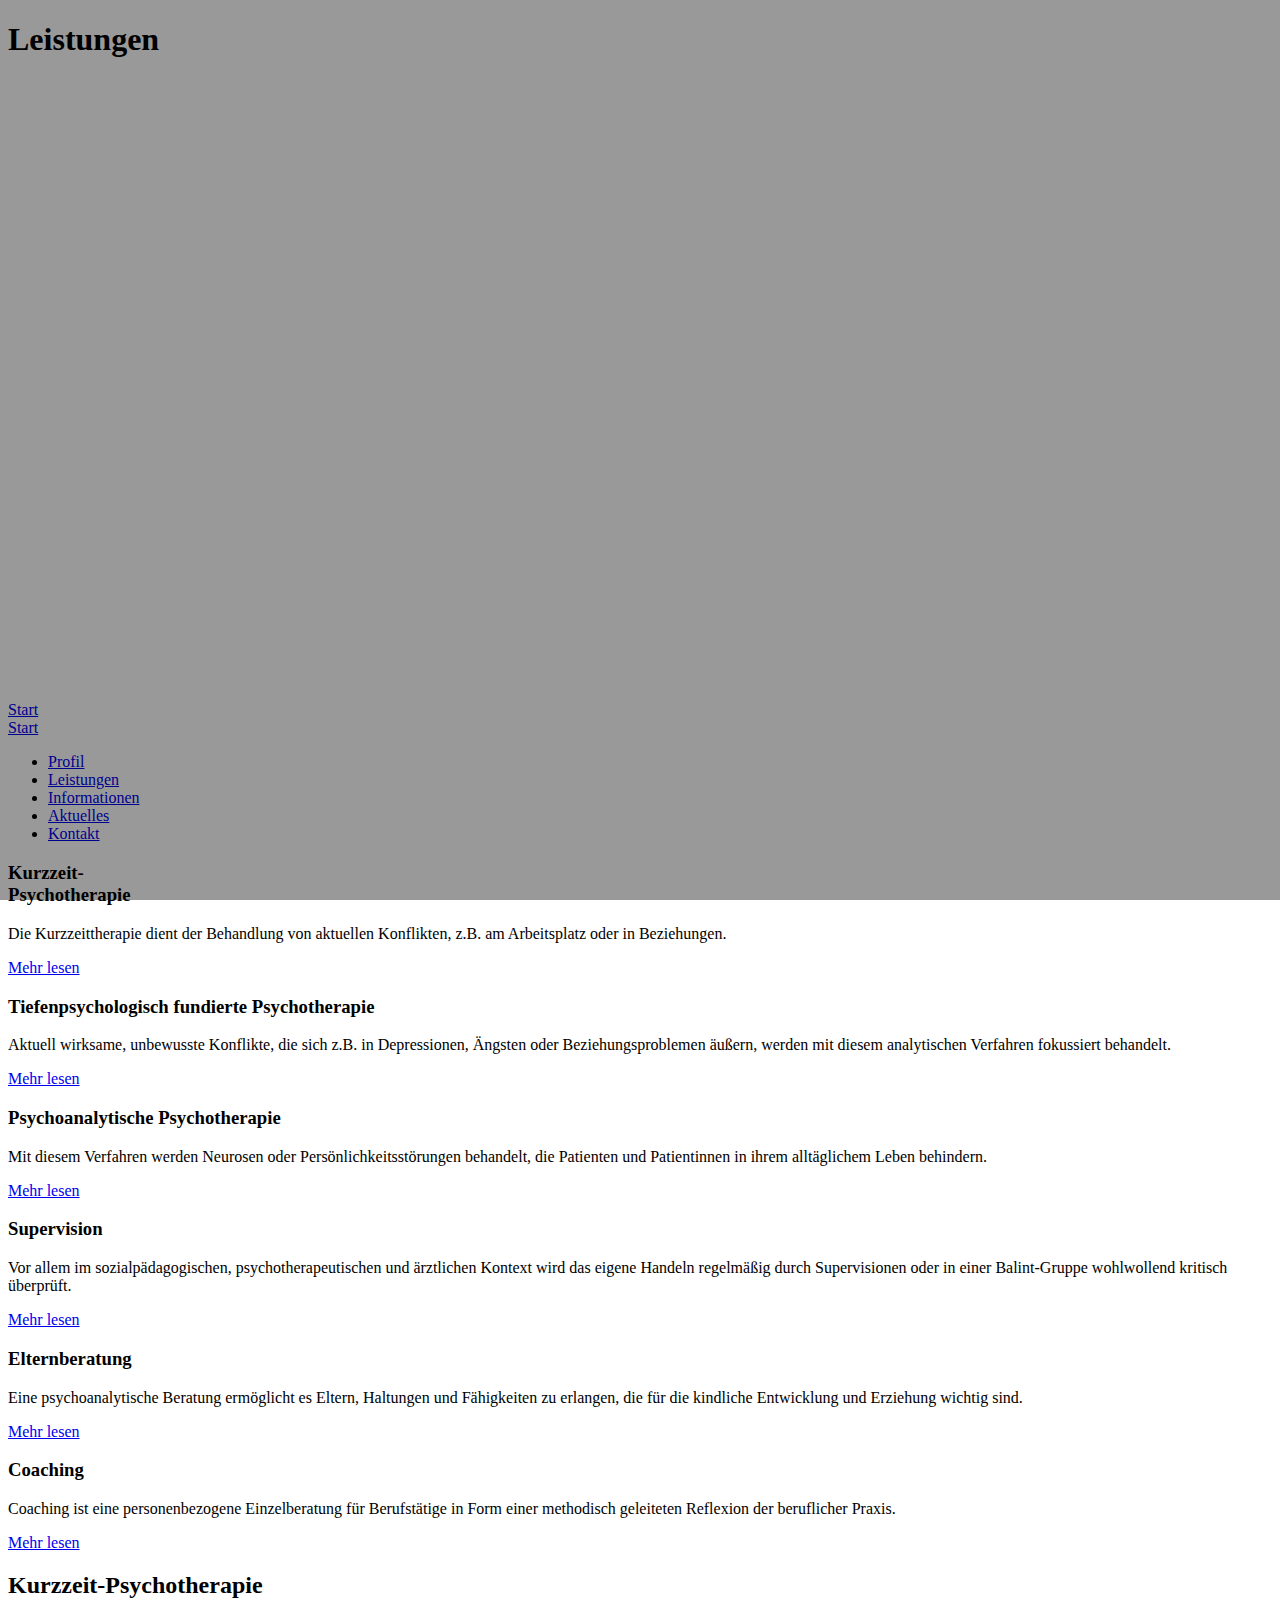
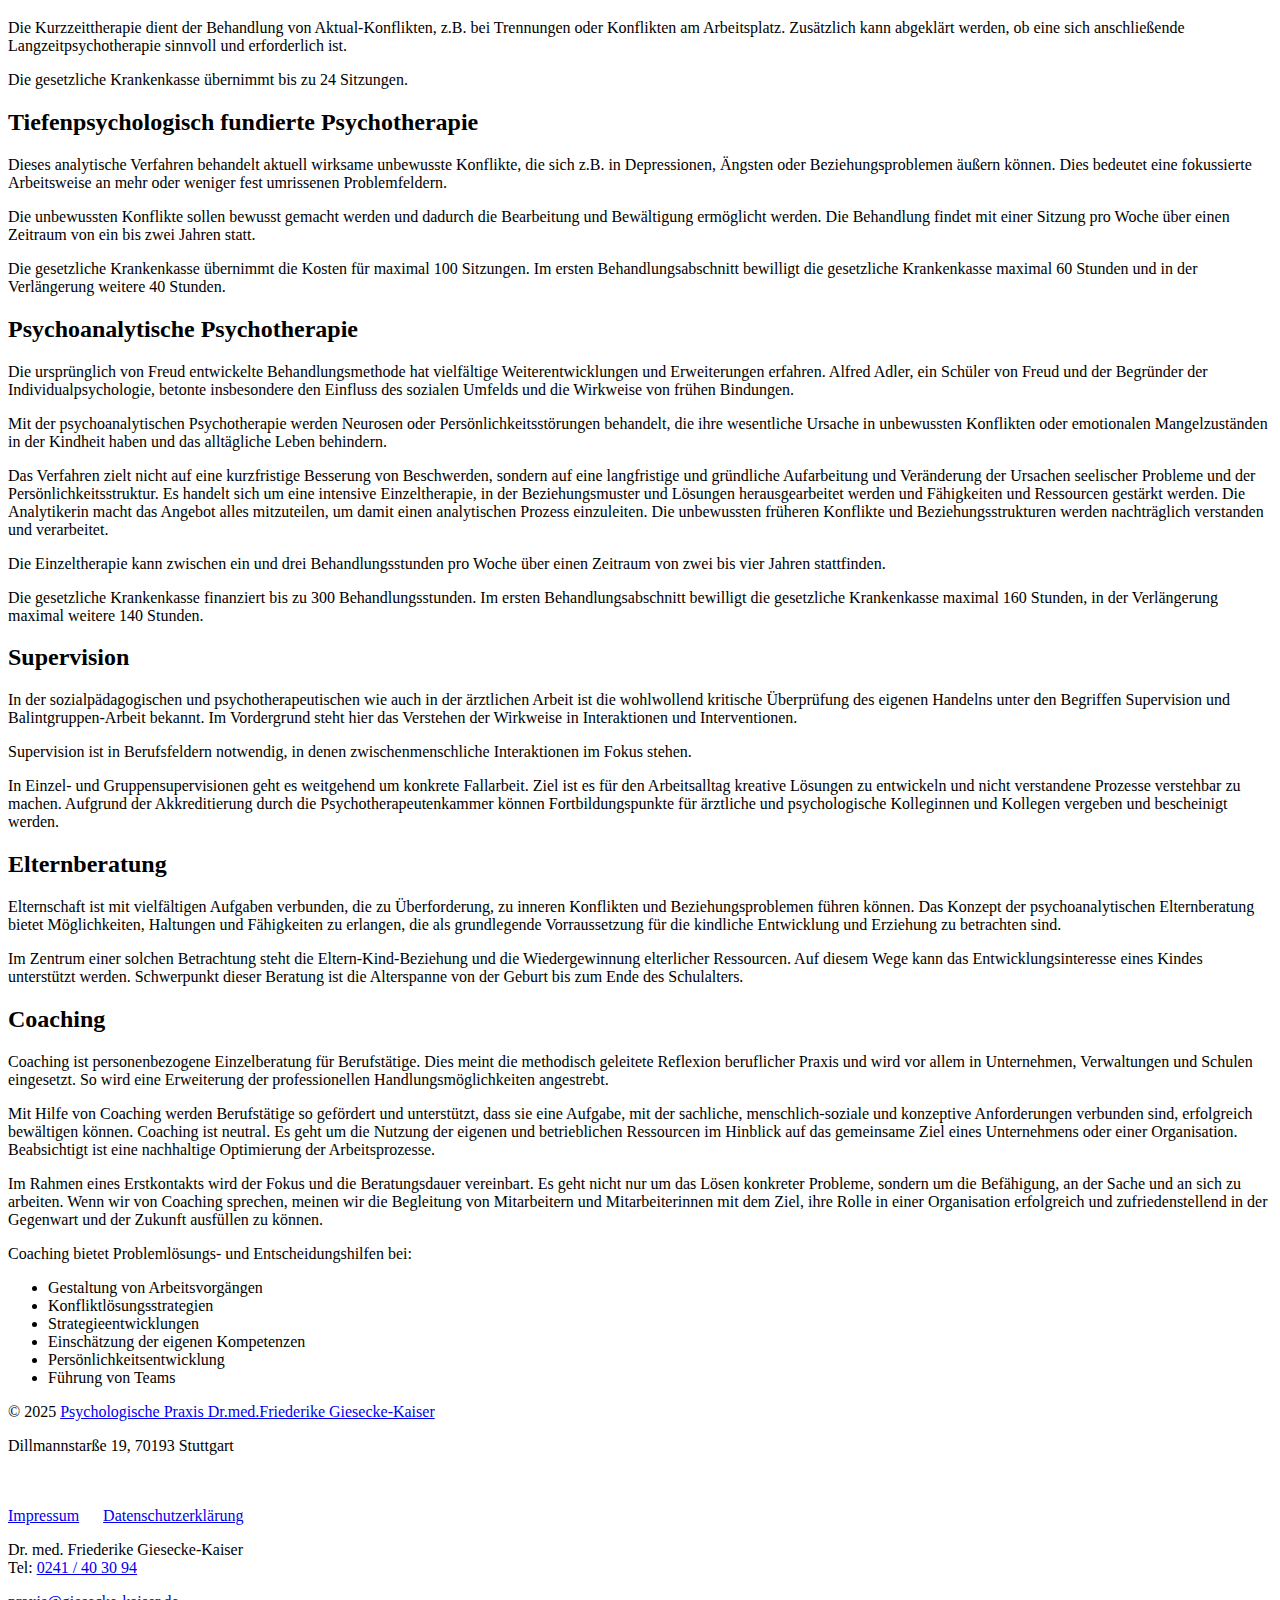
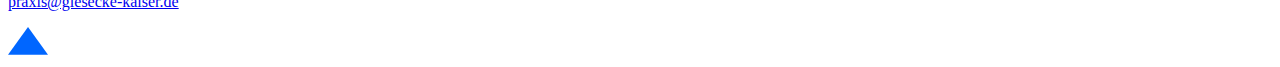
<file: leistungen.html>
<!DOCTYPE html>
<html lang="de">
  <head>
    <meta charset="utf-8" />
    <meta name="viewport" content="width=device-width, initial-scale=1">
    
<title>Leistungen | Psychotherapeutische Praxis Dr. med. Friederike Giesecke-Kaiser</title>
<meta name="description" content="Psychotherapeutische Praxisgemeinschaft Monika Huff-M&uuml;ller &amp; Gabriele Dupin: Kurzzeittherapie, tiefenpsychologisch fundierte Psychotherapie, psychoanalytische Psychotherapie. Supervision, Elternberatung, Coaching.">
<meta property="og:title" content="Leistungen | Psychotherapeutische Praxisgemeinschaft Monika Huff-M&uuml;ller &amp; Gabriele Dupin" />
<meta property="og:type" content="article" />
<meta property="og:url" content="https://www.huff-mueller-dupin.de/leistungen" />
<meta property="og:description" content="Psychotherapeutische Praxisgemeinschaft Monika Huff-M&uuml;ller &amp; Gabriele Dupin: Kurzzeittherapie, tiefenpsychologisch fundierte Psychotherapie, psychoanalytische Psychotherapie. Supervision, Elternberatung, Coaching." />
        

 

<meta property="og:image" content="https://www.huff-mueller-dupin.de/content/2-leistungen/header-background.min.jpg" />
 
<style>
  @font-face {
    font-family: 'Roboto';
    font-style: italic;
    font-weight: 400;
    src: url(https://www.huff-mueller-dupin.de/assets/fonts/Roboto-Italic.woff);
  }
  @font-face {
    font-family: 'Roboto';
    font-style: normal;
    font-weight: 300;
    src: url(https://www.huff-mueller-dupin.de/assets/fonts/Roboto-Light.woff);
  }
  @font-face {
    font-family: 'Roboto';
    font-style: italic;
    font-weight: 300;
    src: url(https://www.huff-mueller-dupin.de/assets/fonts/Roboto-LightItalic.woff);
  }  
  @font-face {
    font-family: 'Roboto';
    font-style: normal;
    font-weight: 500;
    src: url(https://www.huff-mueller-dupin.de/assets/fonts/Roboto-Medium.woff);
  }@font-face {
    font-family: 'Roboto';
    font-style: italic;
    font-weight: 500;
    src: url(https://www.huff-mueller-dupin.de/assets/fonts/Roboto-MediumItalic.woff);
  }
  @font-face {
    font-family: 'Roboto';
    font-style: normal;
    font-weight: 400;
    src: url(https://www.huff-mueller-dupin.de/assets/fonts/Roboto-Regular.woff);
  }
</style><link rel="stylesheet" href="https://www.huff-mueller-dupin.de/assets/css/reset.min.css">
<link rel="stylesheet" href="https://www.huff-mueller-dupin.de/assets/css/typo.min.css">
<link rel="stylesheet" href="https://www.huff-mueller-dupin.de/assets/css/grid.min.css">
<link rel="stylesheet" href="https://www.huff-mueller-dupin.de/assets/css/nav.min.css">
<link rel="stylesheet" href="https://www.huff-mueller-dupin.de/assets/css/style.min.css">
<link rel="stylesheet" href="https://www.huff-mueller-dupin.de/assets/css/mobile.min.css">
<link rel="stylesheet" href="https://www.huff-mueller-dupin.de/assets/css/forms.min.css">
<link rel="stylesheet" href="https://www.huff-mueller-dupin.de/assets/css/print.min.css" media="print"><style>
      .presentation {        
    background-image: url(https://www.huff-mueller-dupin.de/thumbs/leistungen/header-background.min-1920x680-q85.jpg);        
    background-repeat: repeat;
    background-position: center;
    background-size: cover;
    min-height: 680px;
  }
  .presentation:before {
    content: "";
    position: absolute;
    top: 0;
    left: 0;
    width: 100%;
    height: 100%;
    background: rgba(0, 0, 0, 0.4);
    z-index: 1
  }    
  
  @media all and (max-width:767px) {
    .presentation {        
      background-image: url(https://www.huff-mueller-dupin.de/thumbs/leistungen/header-background.min-767x450-q85.jpg);        
      min-height: 100vh;
    }
  }
     

  .presentation:before {
    content: "";
    position: absolute;
    top: 0;
    left: 0;
    width: 100%;
    height: 100%;
    background: rgba(0, 0, 0, 0.4);
    z-index: 1
  }

</style>
  </head>
  <body>
    <header>     
      <div class="presentation df am ac default-presentation ">
        <div class="presentation-content">

                    <h1>Leistungen</h1>
                    
          
        </div>

      </div>

      <div class="logo-and-nav-mobile big-space df between am logo-text">
  <a href="https://www.giesecke-kaiser.de">
        Start      </a>
  <a class="menu-icon" href="#nav-content">        
    <span></span>
    <span></span>
    <span></span>            
  </a>
</div>      <div id="nav-content">
  <a href="#" class="close"></a>
  <div id="nav-inside">
    <nav class="nav-top df between am">
      <div class="logo logo-text">
        <a href="https://www.giesecke-kaiser.de">Start  </a>
      </div>
      <ul class="menu">  
                <li class="default-li  big-space">    
                    <a  href="https://www.giesecke-kaiser.de/profil">Profil</a>
          
                
        </li>
                <li class="default-li  big-space">    
                    <a  class="active" href="https://www.giesecke-kaiser.de/leistungen">Leistungen</a>
          
                
        </li>
                <li class="default-li  big-space">    
                    <a  href="https://www.giesecke-kaiser.de/informationen">Informationen</a>
          
                
        </li>
                <li class="blog-li  big-space">    
                    <a  href="https://www.giesecke-kaiser.de/aktuelles">Aktuelles</a>
          
                
        </li>
                <li class="kontakt-li  big-space">    
                    <a  href="https://www.giesecke-kaiser.de/kontakt">Kontakt</a>
          
                
        </li>
              </ul> 
    </nav>
  </div>
</div>
    </header> <main class="main">
  <article >
   
             
        <div class="size">
      <div class="section">      
          <div class="blocks-3 space-2">      
      <div class="block">
        <h3>Kurzzeit-<br>Psychotherapie</h3>
<p>Die Kurzzeittherapie dient der Behandlung von aktuellen Konflikten, z.B. am Arbeitsplatz oder in Beziehungen.</p>
<p><a href="#--kurzzeit-therapie" class="button">Mehr lesen</a></p>      </div>
      <div class="block">
        <h3>Tiefenpsychologisch fundierte Psychotherapie</h3>
<p>Aktuell wirksame, unbewusste Konflikte, die sich z.B. in Depressionen, Ängsten oder Beziehungsproblemen äußern, werden mit diesem analytischen Verfahren fokussiert behandelt.</p>
<p><a href="#--tiefenpsychologisch-fundiert" class="button">Mehr lesen</a></p>      </div>
      <div class="block">
        <h3>Psychoanalytische Psychotherapie</h3>
<p>Mit diesem Verfahren werden Neurosen oder Persönlichkeitsstörungen behandelt, die Patienten und Patientinnen in ihrem alltäglichem Leben behindern.</p>
<p><a href="#--psychoanalyse" class="button">Mehr lesen</a></p>      </div>
    </div>
              
    </div>
        
      <div class="section">      
          <div class="blocks-3 space-2">      
      <div class="block">
        <h3>Supervision</h3>
<p>Vor allem im sozialpädagogischen, psychotherapeutischen und ärztlichen Kontext wird das eigene Handeln regelmäßig durch Supervisionen oder in einer Balint-Gruppe wohlwollend kritisch überprüft.</p>
<p><a href="#--supervision" class="button">Mehr lesen</a></p>      </div>
      <div class="block">
        <h3>Elternberatung</h3>
<p>Eine psychoanalytische Beratung ermöglicht es Eltern, Haltungen und Fähigkeiten zu erlangen, die für die kindliche Entwicklung und Erziehung wichtig sind.</p>
<p><a href="#--elternberatung" class="button">Mehr lesen</a></p>      </div>
      <div class="block">
        <h3>Coaching</h3>
<p>Coaching ist eine personenbezogene Einzelberatung für Berufstätige in Form einer methodisch geleiteten Reflexion der beruflicher Praxis.</p>
<p><a href="#--coaching" class="button">Mehr lesen</a></p>      </div>
    </div>
              
    </div>
        
      <section>
    <h2 class="bigger"><span id="--kurzzeit-therapie">Kurzzeit-Psychotherapie</span></h2>
          <p>Die Kurzzeittherapie dient der Behandlung von Aktual-Konflikten, z.B. bei Trennungen oder Konflikten am Arbeitsplatz. Zusätzlich kann abgeklärt werden, ob eine sich anschließende Langzeitpsychotherapie sinnvoll und erforderlich ist.</p>
<p>Die gesetzliche Krankenkasse übernimmt bis zu 24 Sitzungen.</p>              
    </section>     
        
      <section>
    <h2 class="bigger"><span id="--tiefenpsychologisch-fundiert">Tiefenpsychologisch fundierte Psychotherapie</span></h2>
          <p>Dieses analytische Verfahren behandelt aktuell wirksame unbewusste Konflikte, die sich z.B. in Depressionen, Ängsten oder Beziehungsproblemen äußern können. Dies bedeutet eine fokussierte Arbeitsweise an mehr oder weniger fest umrissenen Problemfeldern.</p>
<p>Die unbewussten Konflikte sollen bewusst gemacht werden und dadurch die Bearbeitung und Bewältigung ermöglicht werden. Die Behandlung findet mit einer Sitzung pro Woche über einen Zeitraum von ein bis zwei Jahren statt.</p>
<p>Die gesetzliche Krankenkasse übernimmt die Kosten für maximal 100 Sitzungen. Im ersten Behandlungsabschnitt bewilligt die gesetzliche Krankenkasse maximal 60 Stunden und in der Verlängerung weitere 40 Stunden.</p>              
    </section>     
        
      <section>
    <h2 class="bigger"><span id="--psychoanalyse">Psychoanalytische Psychotherapie</span></h2>
          <p>Die ursprünglich von Freud entwickelte Behandlungsmethode hat vielfältige Weiterentwicklungen und Erweiterungen erfahren. Alfred Adler, ein Schüler von Freud und der Begründer der Individualpsychologie, betonte insbesondere den Einfluss des sozialen Umfelds und die Wirkweise von frühen Bindungen.</p>
<p>Mit der  psychoanalytischen Psychotherapie werden Neurosen oder Persönlichkeitsstörungen behandelt, die ihre wesentliche Ursache in unbewussten Konflikten oder emotionalen Mangelzuständen in der Kindheit haben und das alltägliche Leben behindern.</p>
<p>Das Verfahren zielt nicht auf eine kurzfristige Besserung von Beschwerden, sondern auf eine langfristige und gründliche Aufarbeitung und Veränderung der Ursachen seelischer Probleme und der Persönlichkeitsstruktur. Es handelt sich um eine intensive Einzeltherapie, in der Beziehungsmuster und Lösungen herausgearbeitet werden und Fähigkeiten und Ressourcen gestärkt werden. Die  Analytikerin macht das Angebot alles mitzuteilen, um damit einen analytischen Prozess einzuleiten. Die unbewussten früheren Konflikte und Beziehungsstrukturen werden nachträglich verstanden und verarbeitet.</p>
<p>Die Einzeltherapie kann zwischen ein und drei Behandlungsstunden pro Woche über einen Zeitraum von zwei bis vier Jahren stattfinden.</p>
<p>Die gesetzliche Krankenkasse finanziert bis zu 300 Behandlungsstunden. Im ersten Behandlungsabschnitt bewilligt die gesetzliche Krankenkasse maximal 160 Stunden, in der Verlängerung maximal weitere 140 Stunden.</p>              
    </section>     
        
      <section>
    <h2 class="bigger"><span id="--supervision">Supervision</span></h2>
          <p>In der sozialpädagogischen und psychotherapeutischen wie auch in der ärztlichen Arbeit ist die wohlwollend kritische Überprüfung des eigenen Handelns unter den Begriffen Supervision und Balintgruppen-Arbeit bekannt. Im Vordergrund steht hier das Verstehen der Wirkweise in Interaktionen und Interventionen.</p>
<p>Supervision ist in Berufsfeldern notwendig, in denen zwischenmenschliche Interaktionen im Fokus stehen.</p>
<p>In Einzel- und Gruppensupervisionen geht es weitgehend um konkrete Fallarbeit. Ziel ist es für den Arbeitsalltag kreative Lösungen zu entwickeln und nicht verstandene Prozesse verstehbar zu machen. Aufgrund der Akkreditierung durch die Psychotherapeutenkammer können Fortbildungspunkte für ärztliche und psychologische Kolleginnen und Kollegen vergeben und bescheinigt werden.</p>              
    </section>     
        
      <section>
    <h2 class="bigger"><span id="--elternberatung">Elternberatung</span></h2>
          <p>Elternschaft ist mit vielfältigen Aufgaben verbunden, die zu Überforderung, zu inneren Konflikten und Beziehungsproblemen führen können. Das Konzept der psychoanalytischen Elternberatung bietet Möglichkeiten, Haltungen und Fähigkeiten zu erlangen, die als grundlegende Vorraussetzung für die kindliche Entwicklung und Erziehung zu betrachten sind.</p>
<p>Im Zentrum einer solchen Betrachtung steht die Eltern-Kind-Beziehung und die Wiedergewinnung elterlicher Ressourcen. Auf diesem Wege kann das Entwicklungsinteresse eines Kindes unterstützt werden. Schwerpunkt dieser Beratung ist die Alterspanne von der Geburt bis zum Ende des Schulalters.</p>              
    </section>     
        
      <section>
    <h2 class="bigger"><span id="--coaching">Coaching</span></h2>
          <p>Coaching ist personenbezogene Einzelberatung für Berufstätige. Dies meint die methodisch geleitete Reflexion beruflicher Praxis und wird vor allem in Unternehmen, Verwaltungen und Schulen eingesetzt. So wird eine Erweiterung der professionellen Handlungsmöglichkeiten angestrebt.</p>
<p>Mit Hilfe von Coaching werden Berufstätige so gefördert und unterstützt, dass sie eine Aufgabe, mit der sachliche, menschlich-soziale und konzeptive Anforderungen verbunden sind, erfolgreich bewältigen können. Coaching ist neutral. Es geht um die Nutzung der eigenen und betrieblichen Ressourcen im Hinblick auf das gemeinsame Ziel eines Unternehmens oder einer Organisation. Beabsichtigt ist eine nachhaltige Optimierung der Arbeitsprozesse.</p>
<p>Im Rahmen eines Erstkontakts wird der Fokus und die Beratungsdauer vereinbart. Es geht nicht nur um das Lösen konkreter Probleme, sondern um die Befähigung, an der Sache und an sich zu arbeiten. Wenn wir von Coaching sprechen, meinen wir die Begleitung von Mitarbeitern und Mitarbeiterinnen mit dem Ziel, ihre Rolle in einer Organisation erfolgreich und zufriedenstellend in der Gegenwart und der Zukunft ausfüllen zu können.</p>
<p>Coaching bietet Problemlösungs- und Entscheidungshilfen bei:</p>
<ul>
<li>Gestaltung von Arbeitsvorgängen</li>
<li>Konfliktlösungsstrategien</li>
<li>Strategieentwicklungen</li>
<li>Einschätzung der eigenen Kompetenzen</li>
<li>Persönlichkeitsentwicklung</li>
<li>Führung von Teams</li>
</ul>              
    </section>     
        
   
</div>        
  </article>
</main>
<footer>
  <div class="df am">
    <div class="bla copyright">
        <p>© 2025 <a href="https://www.giesecke-kaiser.de">Psychologische Praxis Dr.med.Friederike Giesecke-Kaiser</a></p>
<p>Dillmannstarße 19, 70193 Stuttgart</p>
<p><br/><br />
<a href="https://www.giesecke-kaiser.de/impressum" title="Impressum">Impressum</a> &emsp; <a href="https://www.giesecke-kaiser.de/datenschutz" title="Datenschutzerklärung">Datenschutzerklärung</a></p>    </div>
    <div class="social-link">
      <p>Dr. med. Friederike Giesecke-Kaiser<br />
Tel: <a href="tel:+49241403094" title="0241 / 40 30 94">0241 / 40 30 94</a></p>

<p><a href="mailto:praxis@giesecke-kaiser.de" title="praxis@giesecke-kaiser.de">praxis@giesecke-kaiser.de</a></p>    </div>
  </div>
  <a id="gotop" class="gotop logo-width-mini" href="#top">
    <svg width="40px" viewBox="0 0 131.52 91.52">
      <path transform="matrix(1,0,0,1,-429.339,-342.347)" fill="#0066ff" fill-rule="evenodd" stroke="none" stroke-width="0" d="M 495.172,342.347 L 561.004,434.013 L 429.339,434.013 Z "/>
    </svg>
  </a>
</footer>

<script src="https://www.huff-mueller-dupin.de/assets/js/jquery.2.4.1.min.js"></script>
<script src="https://www.huff-mueller-dupin.de/assets/lightslider/js/lightslider.min.js"></script>
<script src="https://www.huff-mueller-dupin.de/assets/js/all.min.js"></script>
 
</body>
</html>
</file>
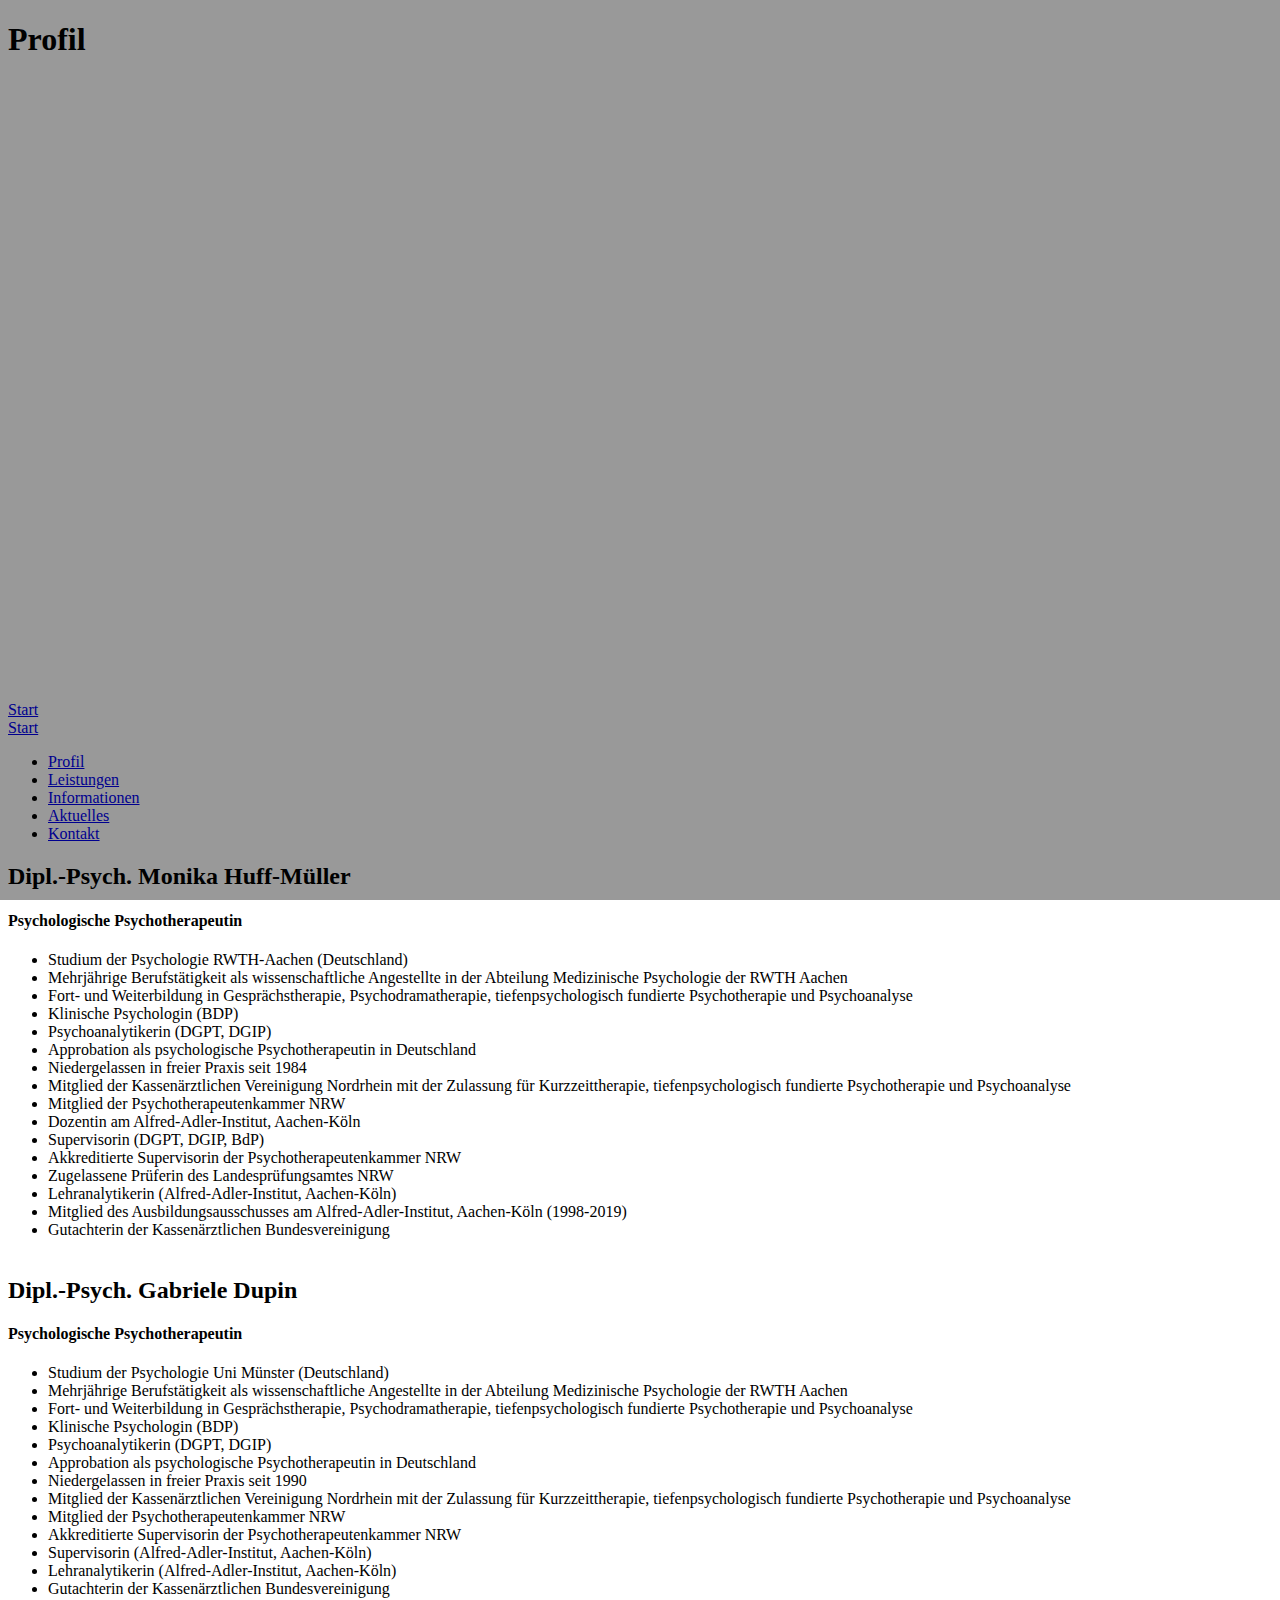
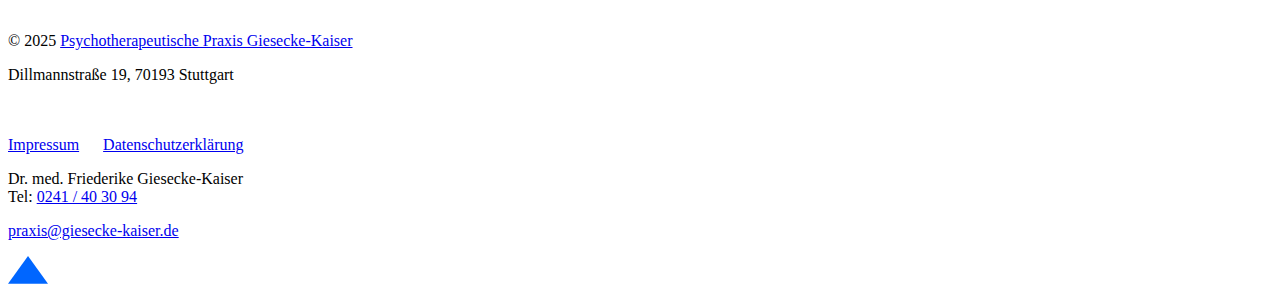
<file: profil.html>
<!DOCTYPE html>
<html lang="de">
  <head>
    <meta charset="utf-8" />
    <meta name="viewport" content="width=device-width, initial-scale=1">
    
<title>Profil | Psychotherapeutische Praxis Dr. med. Friederike Giesecke-Kaiser</title>
<meta name="description" content="Psychotherapeutische Praxisgemeinschaft  f&uuml;r Psychoanalyse, Psychotherapie, Supervision, Coaching. Monika Huff-M&uuml;ller ist Psychologische Psychotherapeutin, Dozentin, Lehranalytikerin, Supervisorin und Gutachterin der KBV. und Psychoanalytikerin. Gabriele Dupin ist Psychologische Psychotherapeutin,  Supervisorin und Psychoanalytikerin.">
<meta property="og:title" content="Profil | Psychotherapeutische Praxisgemeinschaft Monika Huff-M&uuml;ller &amp; Gabriele Dupin" />
<meta property="og:type" content="article" />
<meta property="og:url" content="https://www.huff-mueller-dupin.de/profil" />
<meta property="og:description" content="Psychotherapeutische Praxisgemeinschaft  f&uuml;r Psychoanalyse, Psychotherapie, Supervision, Coaching. Monika Huff-M&uuml;ller ist Psychologische Psychotherapeutin, Dozentin, Lehranalytikerin, Supervisorin und Gutachterin der KBV. und Psychoanalytikerin. Gabriele Dupin ist Psychologische Psychotherapeutin,  Supervisorin und Psychoanalytikerin." />
        

 

<meta property="og:image" content="https://www.huff-mueller-dupin.de/content/1-profil/header-background.min.jpg" />
 
<style>
  @font-face {
    font-family: 'Roboto';
    font-style: italic;
    font-weight: 400;
    src: url(https://www.huff-mueller-dupin.de/assets/fonts/Roboto-Italic.woff);
  }
  @font-face {
    font-family: 'Roboto';
    font-style: normal;
    font-weight: 300;
    src: url(https://www.huff-mueller-dupin.de/assets/fonts/Roboto-Light.woff);
  }
  @font-face {
    font-family: 'Roboto';
    font-style: italic;
    font-weight: 300;
    src: url(https://www.huff-mueller-dupin.de/assets/fonts/Roboto-LightItalic.woff);
  }  
  @font-face {
    font-family: 'Roboto';
    font-style: normal;
    font-weight: 500;
    src: url(https://www.huff-mueller-dupin.de/assets/fonts/Roboto-Medium.woff);
  }@font-face {
    font-family: 'Roboto';
    font-style: italic;
    font-weight: 500;
    src: url(https://www.huff-mueller-dupin.de/assets/fonts/Roboto-MediumItalic.woff);
  }
  @font-face {
    font-family: 'Roboto';
    font-style: normal;
    font-weight: 400;
    src: url(https://www.huff-mueller-dupin.de/assets/fonts/Roboto-Regular.woff);
  }
</style><link rel="stylesheet" href="https://www.huff-mueller-dupin.de/assets/css/reset.min.css">
<link rel="stylesheet" href="https://www.huff-mueller-dupin.de/assets/css/typo.min.css">
<link rel="stylesheet" href="https://www.huff-mueller-dupin.de/assets/css/grid.min.css">
<link rel="stylesheet" href="https://www.huff-mueller-dupin.de/assets/css/nav.min.css">
<link rel="stylesheet" href="https://www.huff-mueller-dupin.de/assets/css/style.min.css">
<link rel="stylesheet" href="https://www.huff-mueller-dupin.de/assets/css/mobile.min.css">
<link rel="stylesheet" href="https://www.huff-mueller-dupin.de/assets/css/forms.min.css">
<link rel="stylesheet" href="https://www.huff-mueller-dupin.de/assets/css/print.min.css" media="print"><style>
      .presentation {        
    background-image: url(https://www.huff-mueller-dupin.de/thumbs/profil/header-background.min-1920x680-q85.jpg);        
    background-repeat: repeat;
    background-position: center;
    background-size: cover;
    min-height: 680px;
  }
  .presentation:before {
    content: "";
    position: absolute;
    top: 0;
    left: 0;
    width: 100%;
    height: 100%;
    background: rgba(0, 0, 0, 0.4);
    z-index: 1
  }    
  
  @media all and (max-width:767px) {
    .presentation {        
      background-image: url(https://www.huff-mueller-dupin.de/thumbs/profil/header-background.min-767x450-q85.jpg);        
      min-height: 100vh;
    }
  }
     

  .presentation:before {
    content: "";
    position: absolute;
    top: 0;
    left: 0;
    width: 100%;
    height: 100%;
    background: rgba(0, 0, 0, 0.4);
    z-index: 1
  }

</style>
  </head>
  <body>
    <header>     
      <div class="presentation df am ac default-presentation ">
        <div class="presentation-content">

                    <h1>Profil</h1>
                    
          
        </div>

      </div>

      <div class="logo-and-nav-mobile big-space df between am logo-text">
  <a href="https://www.giesecke-kaiser.de">
        Start      </a>
  <a class="menu-icon" href="#nav-content">        
    <span></span>
    <span></span>
    <span></span>            
  </a>
</div>      <div id="nav-content">
  <a href="#" class="close"></a>
  <div id="nav-inside">
    <nav class="nav-top df between am">
      <div class="logo logo-text">
        <a href="https://www.giesecke-kaiser.de">Start  </a>
      </div>
      <ul class="menu">  
                <li class="default-li  big-space">    
                    <a  class="active" href="https://www.giesecke-kaiser.de/profil">Profil</a>
          
                
        </li>
                <li class="default-li  big-space">    
                    <a  href="https://www.giesecke-kaiser.de/leistungen">Leistungen</a>
          
                
        </li>
                <li class="default-li  big-space">    
                    <a  href="https://www.giesecke-kaiser.de/informationen">Informationen</a>
          
                
        </li>
                <li class="blog-li  big-space">    
                    <a  href="https://www.giesecke-kaiser.de/aktuelles">Aktuelles</a>
          
                
        </li>
                <li class="kontakt-li  big-space">    
                    <a  href="https://www.giesecke-kaiser.de/kontakt">Kontakt</a>
          
                
        </li>
              </ul> 
    </nav>
  </div>
</div>
    </header> <main class="main">
  <article >
   
             
        <div class="size">
      <div class="section">      
        
    <div class="blocks-2 space-2">      
      <div class="block">
        <h2>Dipl.-Psych. Monika Huff-Müller</h2>
<h4>Psychologische Psychotherapeutin</h4>
<ul>
<li>Studium der Psychologie RWTH-Aachen (Deutschland)</li>
<li>Mehrjährige Berufstätigkeit als wissenschaftliche Angestellte in der Abteilung Medizinische Psychologie der RWTH Aachen</li>
<li>Fort- und Weiterbildung in Gesprächstherapie, Psychodramatherapie, tiefenpsychologisch fundierte Psychotherapie und Psychoanalyse</li>
<li>Klinische Psychologin (BDP)</li>
<li>Psychoanalytikerin (DGPT, DGIP)</li>
<li>Approbation als psychologische Psychotherapeutin in Deutschland</li>
<li>Niedergelassen in freier Praxis seit 1984</li>
<li>Mitglied der Kassenärztlichen Vereinigung Nordrhein mit der Zulassung für Kurzzeittherapie, tiefenpsychologisch fundierte Psychotherapie und Psychoanalyse</li>
<li>Mitglied der Psychotherapeutenkammer NRW</li>
<li>Dozentin am Alfred-Adler-Institut, Aachen-Köln</li>
<li>Supervisorin (DGPT, DGIP, BdP)</li>
<li>Akkreditierte Supervisorin der Psychotherapeutenkammer NRW</li>
<li>Zugelassene Prüferin des Landesprüfungsamtes NRW</li>
<li>Lehranalytikerin (Alfred-Adler-Institut, Aachen-Köln)</li>
<li>Mitglied des Ausbildungsausschusses am Alfred-Adler-Institut, Aachen-Köln (1998-2019)</li>
<li>Gutachterin der Kassenärztlichen Bundesvereinigung<br />
<br/></li>
</ul>      </div>
      <div class="block">
        <h2>Dipl.-Psych. Gabriele Dupin</h2>
<h4>Psychologische Psychotherapeutin</h4>
<ul>
<li>Studium der Psychologie Uni Münster (Deutschland)</li>
<li>Mehrjährige Berufstätigkeit als wissenschaftliche Angestellte in der Abteilung Medizinische Psychologie der RWTH Aachen</li>
<li>Fort- und Weiterbildung in Gesprächstherapie, Psychodramatherapie, tiefenpsychologisch fundierte Psychotherapie und Psychoanalyse</li>
<li>Klinische Psychologin (BDP)</li>
<li>Psychoanalytikerin (DGPT, DGIP)</li>
<li>Approbation als psychologische Psychotherapeutin in Deutschland</li>
<li>Niedergelassen in freier Praxis seit 1990</li>
<li>Mitglied der Kassenärztlichen Vereinigung Nordrhein mit der Zulassung für Kurzzeittherapie, tiefenpsychologisch fundierte Psychotherapie und Psychoanalyse</li>
<li>Mitglied der Psychotherapeutenkammer NRW</li>
<li>Akkreditierte Supervisorin der Psychotherapeutenkammer NRW</li>
<li>Supervisorin (Alfred-Adler-Institut, Aachen-Köln)</li>
<li>Lehranalytikerin (Alfred-Adler-Institut, Aachen-Köln)</li>
<li>Gutachterin der Kassenärztlichen Bundesvereinigung<br />
<br/></li>
</ul>      </div>
    </div>
              
    </div>
        
   
</div>        
  </article>
</main>
<footer>
  <div class="df am">
    <div class="bla copyright">
        <p>© 2025 <a href="https://www.giesecke-kaiser.de">Psychotherapeutische Praxis Giesecke-Kaiser</a></p>
<p>Dillmannstraße 19, 70193 Stuttgart</p>
<p><br/><br />
<a href="https://www.giesecke-kaiser.de/impressum" title="Impressum">Impressum</a> &emsp; <a href="https://www.giesecke-kaiser.de/datenschutz" title="Datenschutzerklärung">Datenschutzerklärung</a></p>    </div>
    <div class="social-link">
      <p>Dr. med. Friederike Giesecke-Kaiser<br />
Tel: <a href="tel:+49241403094" title="0241 / 40 30 94">0241 / 40 30 94</a></p>

<p><a href="mailto:praxis@giesecke-kaiser.de" title="praxis@giesecke-kaiser.de">praxis@giesecke-kaiser.de</a></p>    </div>
  </div>
  <a id="gotop" class="gotop logo-width-mini" href="#top">
    <svg width="40px" viewBox="0 0 131.52 91.52">
      <path transform="matrix(1,0,0,1,-429.339,-342.347)" fill="#0066ff" fill-rule="evenodd" stroke="none" stroke-width="0" d="M 495.172,342.347 L 561.004,434.013 L 429.339,434.013 Z "/>
    </svg>
  </a>
</footer>

<script src="https://www.huff-mueller-dupin.de/assets/js/jquery.2.4.1.min.js"></script>
<script src="https://www.huff-mueller-dupin.de/assets/lightslider/js/lightslider.min.js"></script>
<script src="https://www.huff-mueller-dupin.de/assets/js/all.min.js"></script>
 
</body>
</html>
</file>
